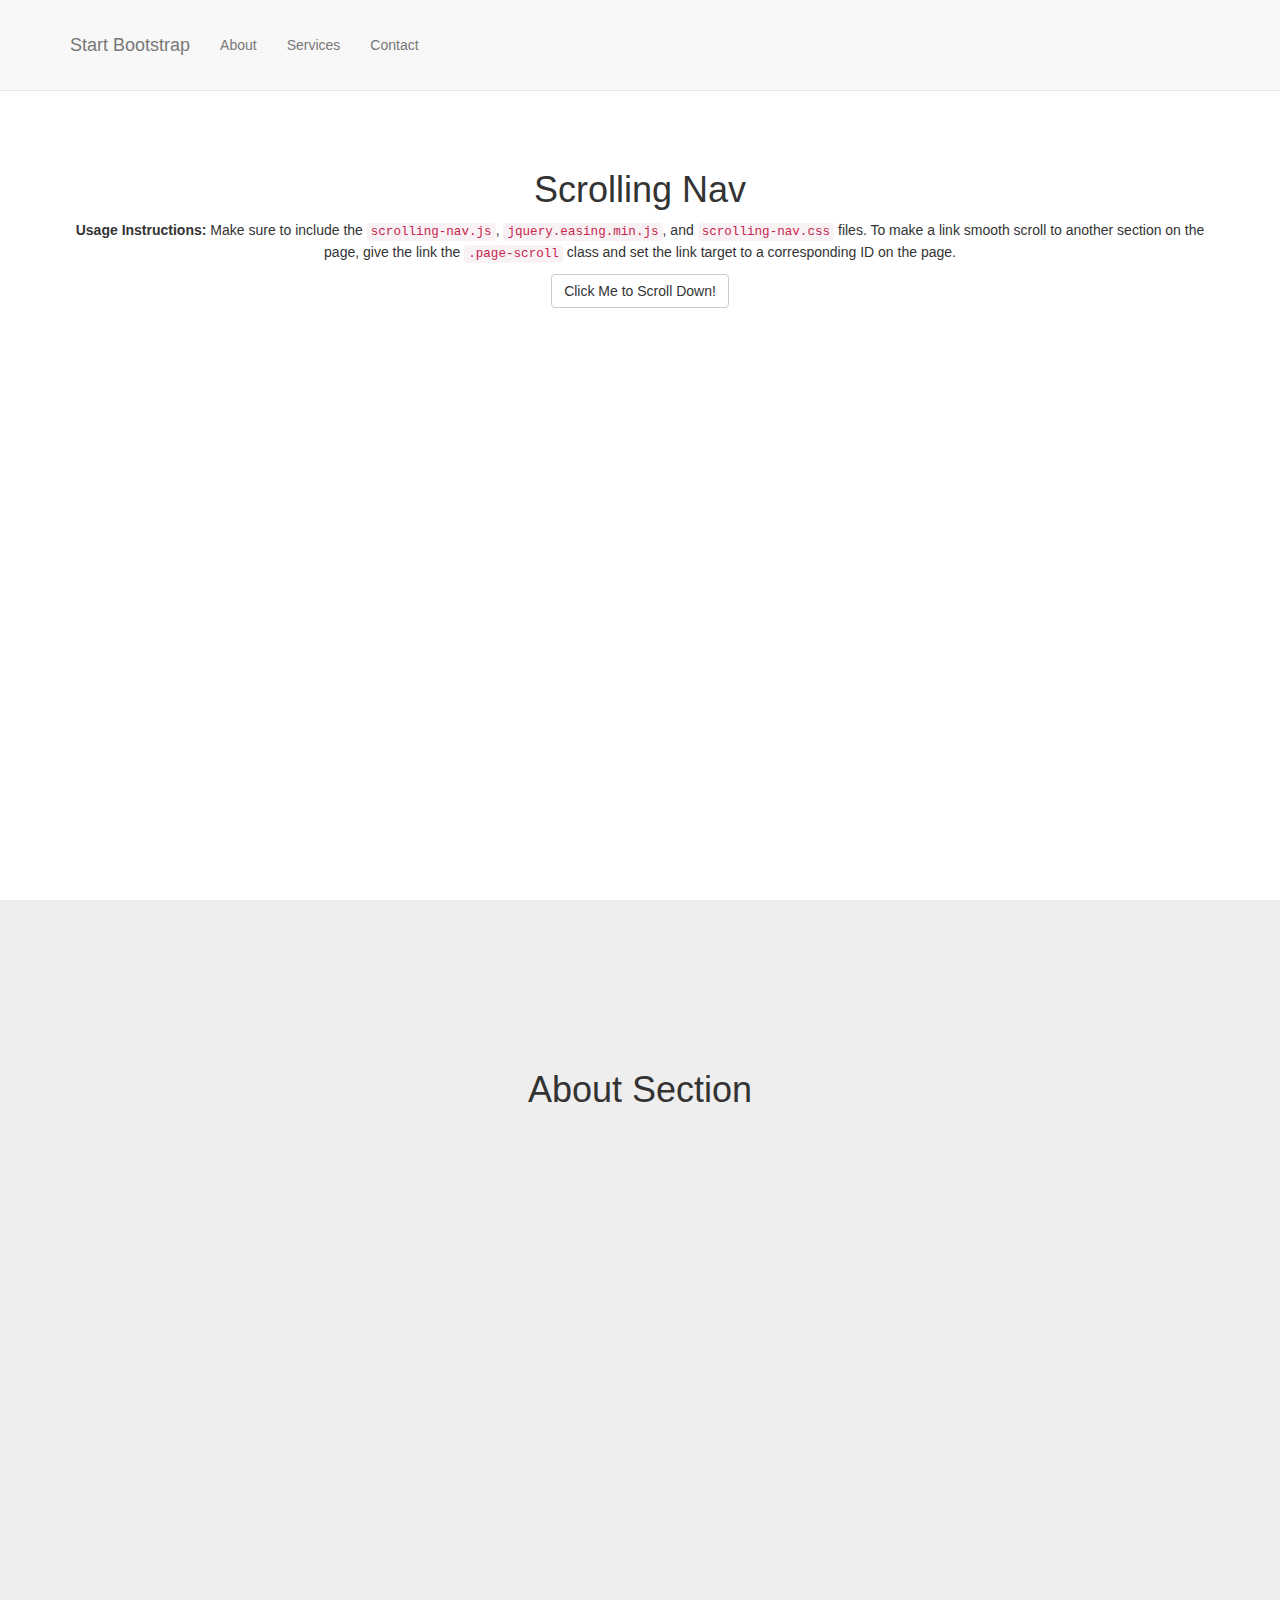
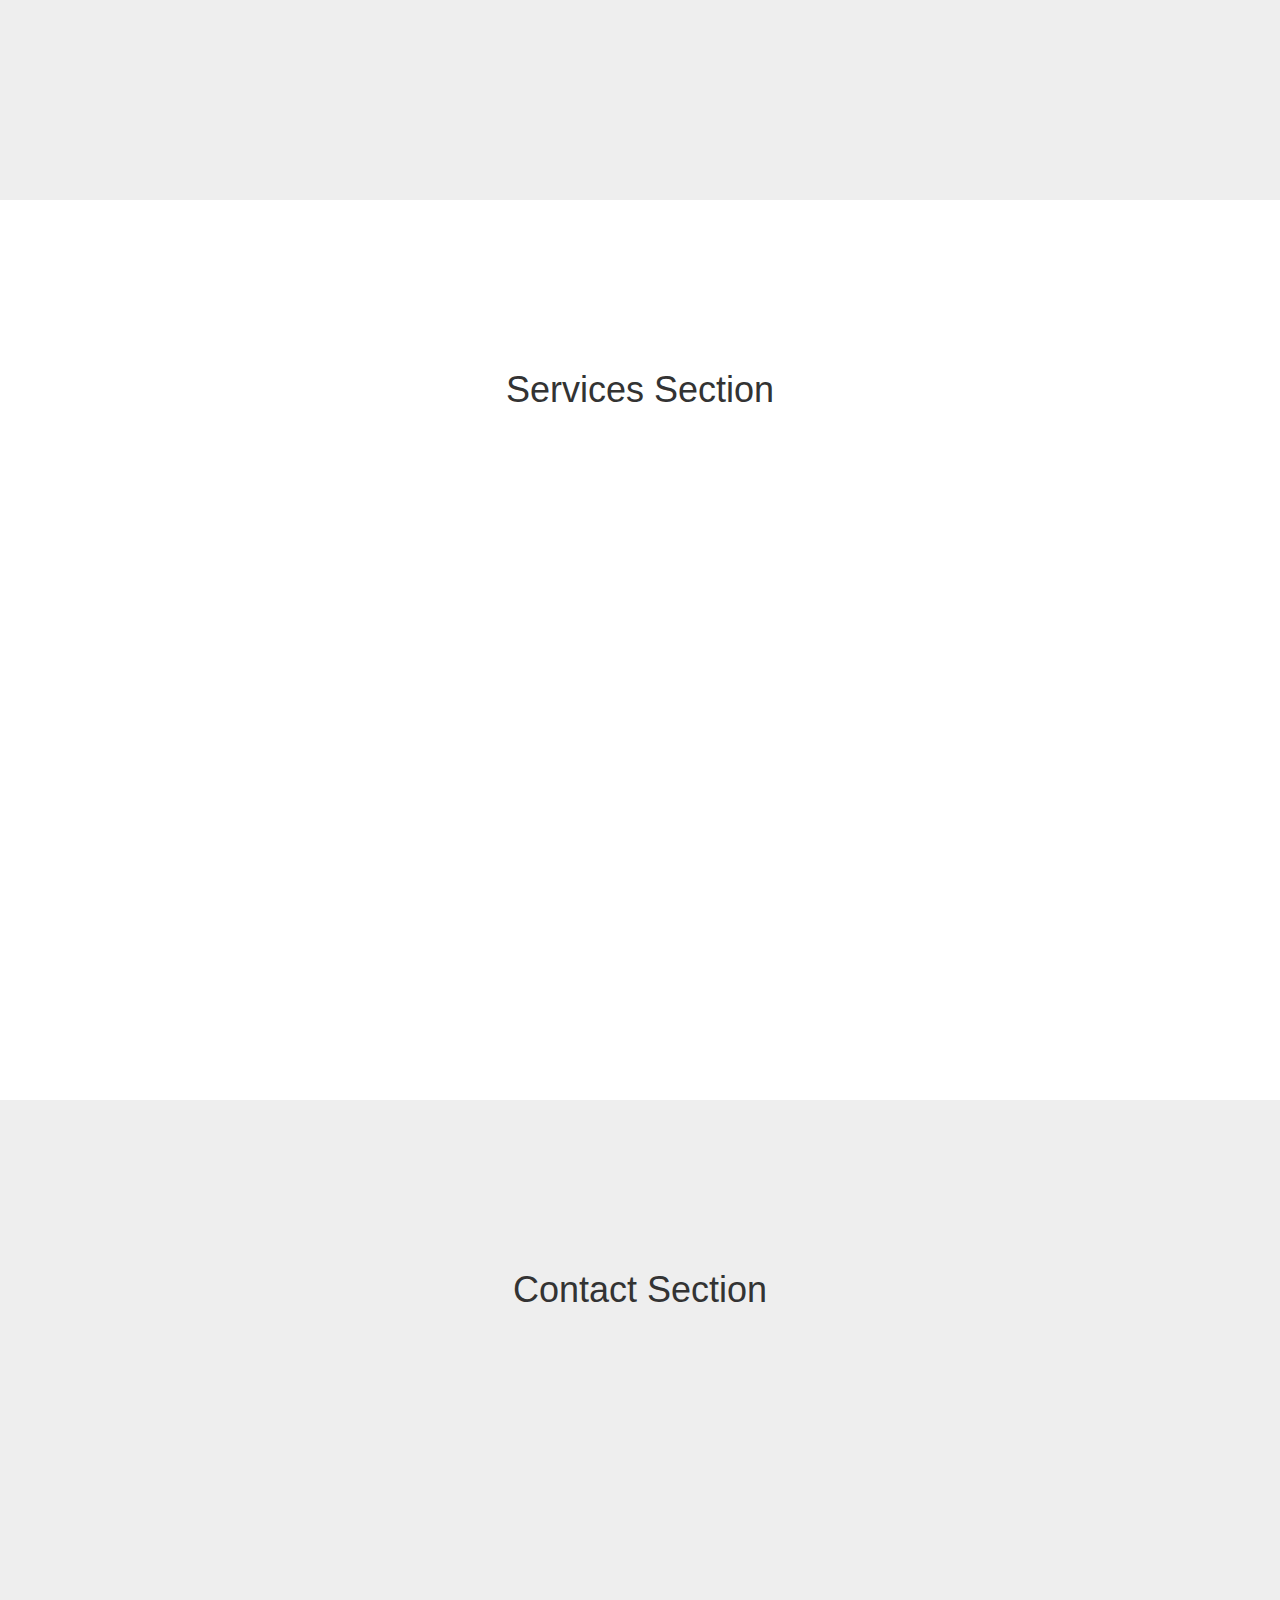
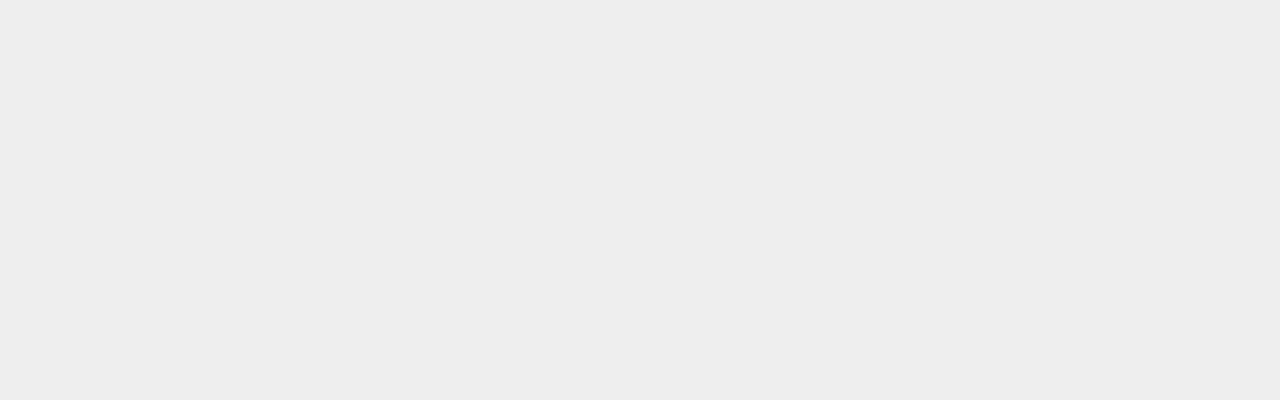
<file: html_template/scrolling-nav/index.html>
<!DOCTYPE html>
<html lang="en">

<head>

    <meta charset="utf-8">
    <meta http-equiv="X-UA-Compatible" content="IE=edge">
    <meta name="viewport" content="width=device-width, initial-scale=1">
    <meta name="description" content="">
    <meta name="author" content="">

    <title>Scrolling Nav - Start Bootstrap Template</title>

    <!-- Bootstrap Core CSS -->
    <link href="css/bootstrap.min.css" rel="stylesheet">

    <!-- Custom CSS -->
    <link href="css/scrolling-nav.css" rel="stylesheet">

    <!-- HTML5 Shim and Respond.js IE8 support of HTML5 elements and media queries -->
    <!-- WARNING: Respond.js doesn't work if you view the page via file:// -->
    <!--[if lt IE 9]>
        <script src="https://oss.maxcdn.com/libs/html5shiv/3.7.0/html5shiv.js"></script>
        <script src="https://oss.maxcdn.com/libs/respond.js/1.4.2/respond.min.js"></script>
    <![endif]-->

</head>

<!-- The #page-top ID is part of the scrolling feature - the data-spy and data-target are part of the built-in Bootstrap scrollspy function -->

<body id="page-top" data-spy="scroll" data-target=".navbar-fixed-top">

    <!-- Navigation -->
    <nav class="navbar navbar-default navbar-fixed-top" role="navigation">
        <div class="container">
            <div class="navbar-header page-scroll">
                <button type="button" class="navbar-toggle" data-toggle="collapse" data-target=".navbar-ex1-collapse">
                    <span class="sr-only">Toggle navigation</span>
                    <span class="icon-bar"></span>
                    <span class="icon-bar"></span>
                    <span class="icon-bar"></span>
                </button>
                <a class="navbar-brand page-scroll" href="#page-top">Start Bootstrap</a>
            </div>

            <!-- Collect the nav links, forms, and other content for toggling -->
            <div class="collapse navbar-collapse navbar-ex1-collapse">
                <ul class="nav navbar-nav">
                    <!-- Hidden li included to remove active class from about link when scrolled up past about section -->
                    <li class="hidden">
                        <a class="page-scroll" href="#page-top"></a>
                    </li>
                    <li>
                        <a class="page-scroll" href="#about">About</a>
                    </li>
                    <li>
                        <a class="page-scroll" href="#services">Services</a>
                    </li>
                    <li>
                        <a class="page-scroll" href="#contact">Contact</a>
                    </li>
                </ul>
            </div>
            <!-- /.navbar-collapse -->
        </div>
        <!-- /.container -->
    </nav>

    <!-- Intro Section -->
    <section id="intro" class="intro-section">
        <div class="container">
            <div class="row">
                <div class="col-lg-12">
                    <h1>Scrolling Nav</h1>
                    <p><strong>Usage Instructions:</strong> Make sure to include the <code>scrolling-nav.js</code>, <code>jquery.easing.min.js</code>, and <code>scrolling-nav.css</code> files. To make a link smooth scroll to another section on the page, give the link the <code>.page-scroll</code> class and set the link target to a corresponding ID on the page.</p>
                    <a class="btn btn-default page-scroll" href="#about">Click Me to Scroll Down!</a>
                </div>
            </div>
        </div>
    </section>

    <!-- About Section -->
    <section id="about" class="about-section">
        <div class="container">
            <div class="row">
                <div class="col-lg-12">
                    <h1>About Section</h1>
                </div>
            </div>
        </div>
    </section>

    <!-- Services Section -->
    <section id="services" class="services-section">
        <div class="container">
            <div class="row">
                <div class="col-lg-12">
                    <h1>Services Section</h1>
                </div>
            </div>
        </div>
    </section>

    <!-- Contact Section -->
    <section id="contact" class="contact-section">
        <div class="container">
            <div class="row">
                <div class="col-lg-12">
                    <h1>Contact Section</h1>
                </div>
            </div>
        </div>
    </section>

    <!-- jQuery -->
    <script src="js/jquery.js"></script>

    <!-- Bootstrap Core JavaScript -->
    <script src="js/bootstrap.min.js"></script>

    <!-- Scrolling Nav JavaScript -->
    <script src="js/jquery.easing.min.js"></script>
    <script src="js/scrolling-nav.js"></script>

</body>

</html>
</file>
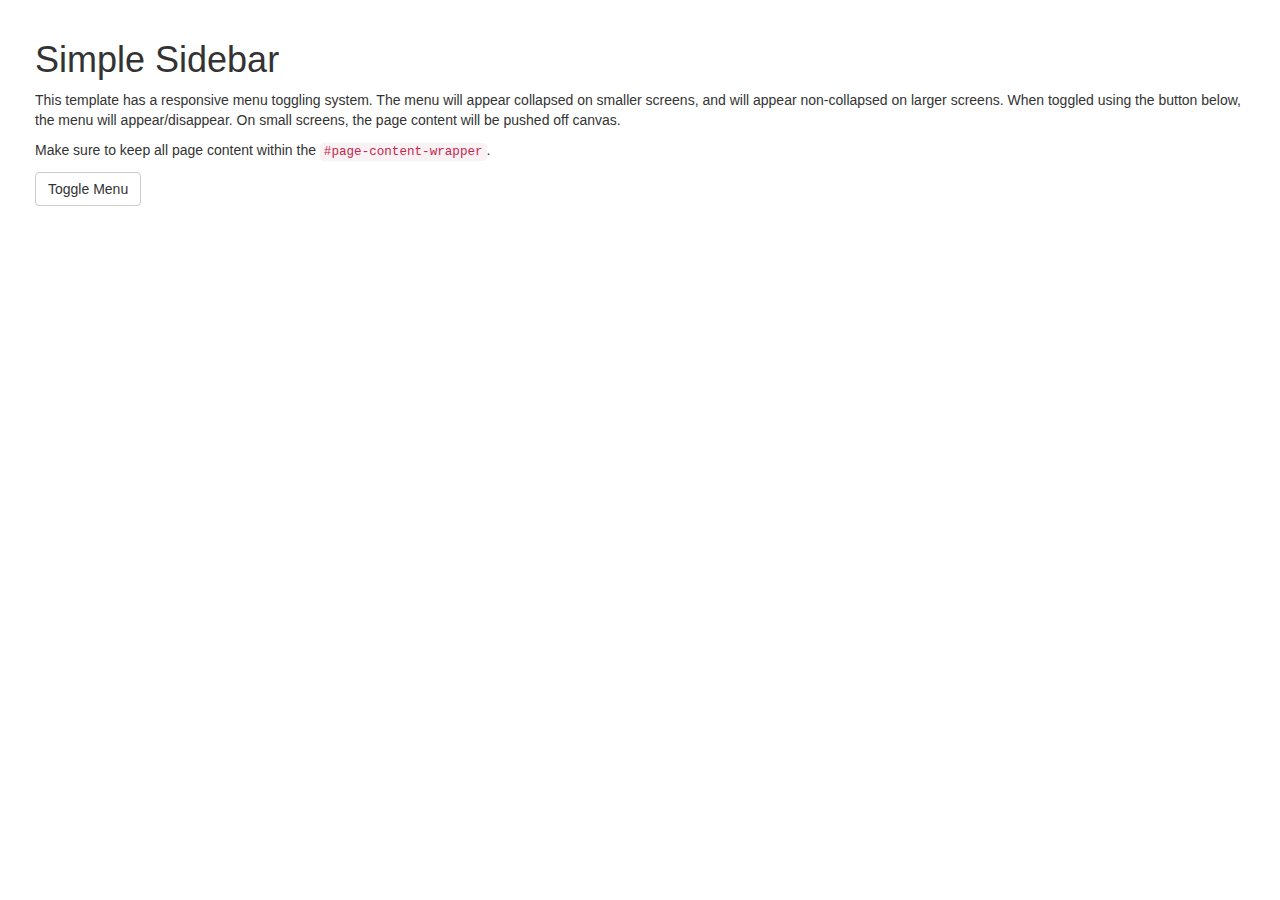
<file: html_template/simple-sidebar/index.html>
<!DOCTYPE html>
<html lang="en">

<head>

    <meta charset="utf-8">
    <meta http-equiv="X-UA-Compatible" content="IE=edge">
    <meta name="viewport" content="width=device-width, shrink-to-fit=no, initial-scale=1">
    <meta name="description" content="">
    <meta name="author" content="">

    <title>Simple Sidebar - Start Bootstrap Template</title>

    <!-- Bootstrap Core CSS -->
    <link href="css/bootstrap.min.css" rel="stylesheet">

    <!-- Custom CSS -->
    <link href="css/simple-sidebar.css" rel="stylesheet">

    <!-- HTML5 Shim and Respond.js IE8 support of HTML5 elements and media queries -->
    <!-- WARNING: Respond.js doesn't work if you view the page via file:// -->
    <!--[if lt IE 9]>
        <script src="https://oss.maxcdn.com/libs/html5shiv/3.7.0/html5shiv.js"></script>
        <script src="https://oss.maxcdn.com/libs/respond.js/1.4.2/respond.min.js"></script>
    <![endif]-->

</head>

<body>

    <div id="wrapper">

        <!-- Sidebar -->
        <div id="sidebar-wrapper">
            <ul class="sidebar-nav">
                <li class="sidebar-brand">
                    <a href="#">
                        Start Bootstrap
                    </a>
                </li>
                <li>
                    <a href="#">Dashboard</a>
                </li>
                <li>
                    <a href="#">Shortcuts</a>
                </li>
                <li>
                    <a href="#">Overview</a>
                </li>
                <li>
                    <a href="#">Events</a>
                </li>
                <li>
                    <a href="#">About</a>
                </li>
                <li>
                    <a href="#">Services</a>
                </li>
                <li>
                    <a href="#">Contact</a>
                </li>
            </ul>
        </div>
        <!-- /#sidebar-wrapper -->

        <!-- Page Content -->
        <div id="page-content-wrapper">
            <div class="container-fluid">
                <div class="row">
                    <div class="col-lg-12">
                        <h1>Simple Sidebar</h1>
                        <p>This template has a responsive menu toggling system. The menu will appear collapsed on smaller screens, and will appear non-collapsed on larger screens. When toggled using the button below, the menu will appear/disappear. On small screens, the page content will be pushed off canvas.</p>
                        <p>Make sure to keep all page content within the <code>#page-content-wrapper</code>.</p>
                        <a href="#menu-toggle" class="btn btn-default" id="menu-toggle">Toggle Menu</a>
                    </div>
                </div>
            </div>
        </div>
        <!-- /#page-content-wrapper -->

    </div>
    <!-- /#wrapper -->

    <!-- jQuery -->
    <script src="js/jquery.js"></script>

    <!-- Bootstrap Core JavaScript -->
    <script src="js/bootstrap.min.js"></script>

    <!-- Menu Toggle Script -->
    <script>
    $("#menu-toggle").click(function(e) {
        e.preventDefault();
        $("#wrapper").toggleClass("toggled");
    });
    </script>

</body>

</html>
</file>
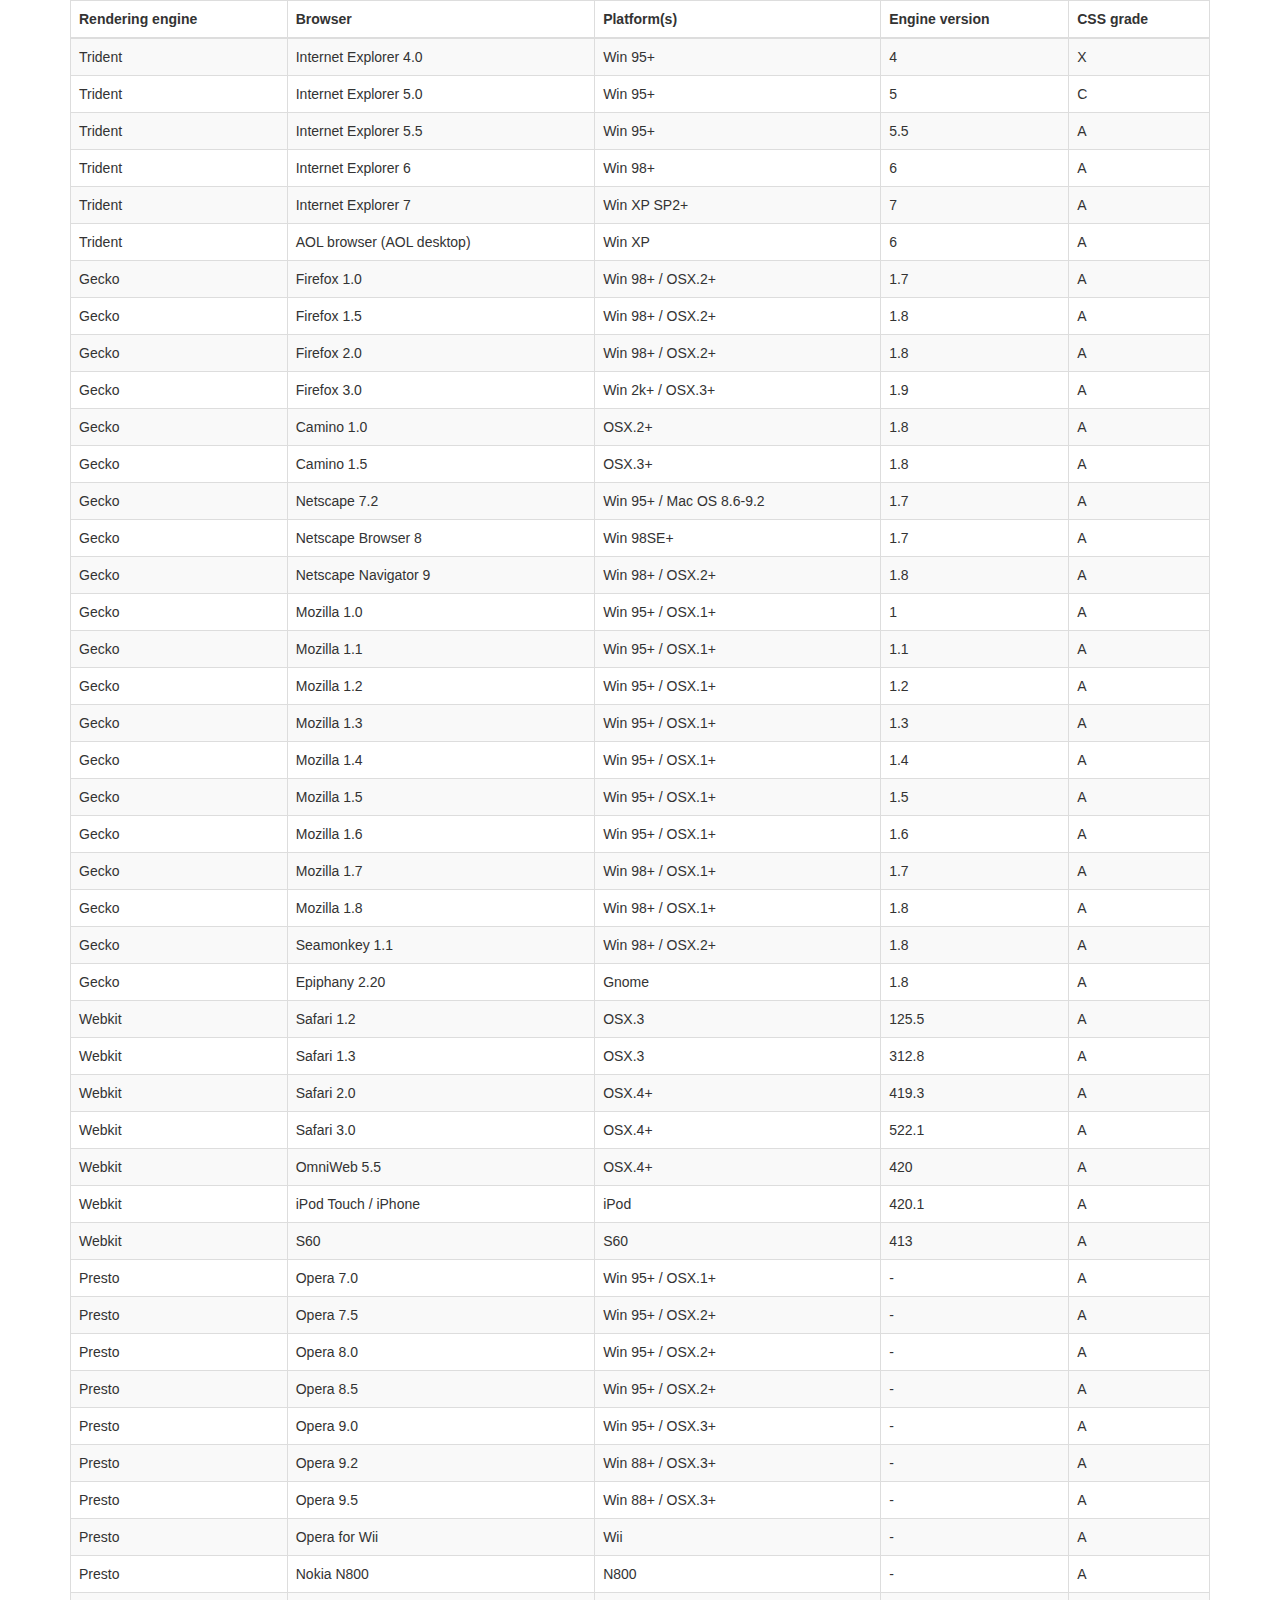
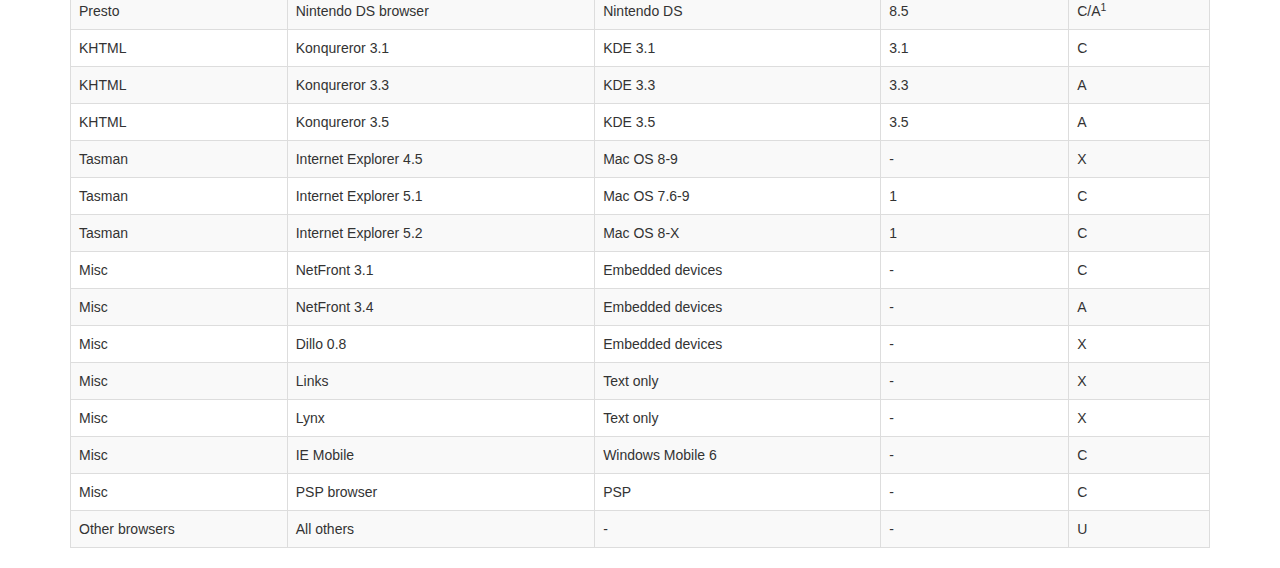
<file: result_analyzer/tpc_analyzer/main/static/main/vendor/datatables-plugins/index.html>
<!DOCTYPE HTML PUBLIC "-//W3C//DTD HTML 4.01//EN" "http://www.w3.org/TR/html4/strict.dtd">
<html>
	<head>
		<meta http-equiv="content-type" content="text/html; charset=utf-8" />
		
		<title>DataTables Bootstrap 3 example</title>

		<link rel="stylesheet" type="text/css" href="//maxcdn.bootstrapcdn.com/bootstrap/3.3.0/css/bootstrap.min.css">
		<link rel="stylesheet" type="text/css" href="dataTables.bootstrap.css">

		<script type="text/javascript" language="javascript" src="//code.jquery.com/jquery-1.11.1.min.js"></script>
		<script type="text/javascript" language="javascript" src="//cdn.datatables.net/1.10.3/js/jquery.dataTables.min.js"></script>
		<script type="text/javascript" language="javascript" src="dataTables.bootstrap.js"></script>
		<script type="text/javascript" charset="utf-8">
			$(document).ready(function() {
				$('#example').dataTable();
			} );
		</script>
	</head>
	<body>
		<div class="container">
			
<table cellpadding="0" cellspacing="0" border="0" class="table table-striped table-bordered" id="example">
	<thead>
		<tr>
			<th>Rendering engine</th>
			<th>Browser</th>
			<th>Platform(s)</th>
			<th>Engine version</th>
			<th>CSS grade</th>
		</tr>
	</thead>
	<tbody>
		<tr class="odd gradeX">
			<td>Trident</td>
			<td>Internet
				 Explorer 4.0</td>
			<td>Win 95+</td>
			<td class="center"> 4</td>
			<td class="center">X</td>
		</tr>
		<tr class="even gradeC">
			<td>Trident</td>
			<td>Internet
				 Explorer 5.0</td>
			<td>Win 95+</td>
			<td class="center">5</td>
			<td class="center">C</td>
		</tr>
		<tr class="odd gradeA">
			<td>Trident</td>
			<td>Internet
				 Explorer 5.5</td>
			<td>Win 95+</td>
			<td class="center">5.5</td>
			<td class="center">A</td>
		</tr>
		<tr class="even gradeA">
			<td>Trident</td>
			<td>Internet
				 Explorer 6</td>
			<td>Win 98+</td>
			<td class="center">6</td>
			<td class="center">A</td>
		</tr>
		<tr class="odd gradeA">
			<td>Trident</td>
			<td>Internet Explorer 7</td>
			<td>Win XP SP2+</td>
			<td class="center">7</td>
			<td class="center">A</td>
		</tr>
		<tr class="even gradeA">
			<td>Trident</td>
			<td>AOL browser (AOL desktop)</td>
			<td>Win XP</td>
			<td class="center">6</td>
			<td class="center">A</td>
		</tr>
		<tr class="gradeA">
			<td>Gecko</td>
			<td>Firefox 1.0</td>
			<td>Win 98+ / OSX.2+</td>
			<td class="center">1.7</td>
			<td class="center">A</td>
		</tr>
		<tr class="gradeA">
			<td>Gecko</td>
			<td>Firefox 1.5</td>
			<td>Win 98+ / OSX.2+</td>
			<td class="center">1.8</td>
			<td class="center">A</td>
		</tr>
		<tr class="gradeA">
			<td>Gecko</td>
			<td>Firefox 2.0</td>
			<td>Win 98+ / OSX.2+</td>
			<td class="center">1.8</td>
			<td class="center">A</td>
		</tr>
		<tr class="gradeA">
			<td>Gecko</td>
			<td>Firefox 3.0</td>
			<td>Win 2k+ / OSX.3+</td>
			<td class="center">1.9</td>
			<td class="center">A</td>
		</tr>
		<tr class="gradeA">
			<td>Gecko</td>
			<td>Camino 1.0</td>
			<td>OSX.2+</td>
			<td class="center">1.8</td>
			<td class="center">A</td>
		</tr>
		<tr class="gradeA">
			<td>Gecko</td>
			<td>Camino 1.5</td>
			<td>OSX.3+</td>
			<td class="center">1.8</td>
			<td class="center">A</td>
		</tr>
		<tr class="gradeA">
			<td>Gecko</td>
			<td>Netscape 7.2</td>
			<td>Win 95+ / Mac OS 8.6-9.2</td>
			<td class="center">1.7</td>
			<td class="center">A</td>
		</tr>
		<tr class="gradeA">
			<td>Gecko</td>
			<td>Netscape Browser 8</td>
			<td>Win 98SE+</td>
			<td class="center">1.7</td>
			<td class="center">A</td>
		</tr>
		<tr class="gradeA">
			<td>Gecko</td>
			<td>Netscape Navigator 9</td>
			<td>Win 98+ / OSX.2+</td>
			<td class="center">1.8</td>
			<td class="center">A</td>
		</tr>
		<tr class="gradeA">
			<td>Gecko</td>
			<td>Mozilla 1.0</td>
			<td>Win 95+ / OSX.1+</td>
			<td class="center">1</td>
			<td class="center">A</td>
		</tr>
		<tr class="gradeA">
			<td>Gecko</td>
			<td>Mozilla 1.1</td>
			<td>Win 95+ / OSX.1+</td>
			<td class="center">1.1</td>
			<td class="center">A</td>
		</tr>
		<tr class="gradeA">
			<td>Gecko</td>
			<td>Mozilla 1.2</td>
			<td>Win 95+ / OSX.1+</td>
			<td class="center">1.2</td>
			<td class="center">A</td>
		</tr>
		<tr class="gradeA">
			<td>Gecko</td>
			<td>Mozilla 1.3</td>
			<td>Win 95+ / OSX.1+</td>
			<td class="center">1.3</td>
			<td class="center">A</td>
		</tr>
		<tr class="gradeA">
			<td>Gecko</td>
			<td>Mozilla 1.4</td>
			<td>Win 95+ / OSX.1+</td>
			<td class="center">1.4</td>
			<td class="center">A</td>
		</tr>
		<tr class="gradeA">
			<td>Gecko</td>
			<td>Mozilla 1.5</td>
			<td>Win 95+ / OSX.1+</td>
			<td class="center">1.5</td>
			<td class="center">A</td>
		</tr>
		<tr class="gradeA">
			<td>Gecko</td>
			<td>Mozilla 1.6</td>
			<td>Win 95+ / OSX.1+</td>
			<td class="center">1.6</td>
			<td class="center">A</td>
		</tr>
		<tr class="gradeA">
			<td>Gecko</td>
			<td>Mozilla 1.7</td>
			<td>Win 98+ / OSX.1+</td>
			<td class="center">1.7</td>
			<td class="center">A</td>
		</tr>
		<tr class="gradeA">
			<td>Gecko</td>
			<td>Mozilla 1.8</td>
			<td>Win 98+ / OSX.1+</td>
			<td class="center">1.8</td>
			<td class="center">A</td>
		</tr>
		<tr class="gradeA">
			<td>Gecko</td>
			<td>Seamonkey 1.1</td>
			<td>Win 98+ / OSX.2+</td>
			<td class="center">1.8</td>
			<td class="center">A</td>
		</tr>
		<tr class="gradeA">
			<td>Gecko</td>
			<td>Epiphany 2.20</td>
			<td>Gnome</td>
			<td class="center">1.8</td>
			<td class="center">A</td>
		</tr>
		<tr class="gradeA">
			<td>Webkit</td>
			<td>Safari 1.2</td>
			<td>OSX.3</td>
			<td class="center">125.5</td>
			<td class="center">A</td>
		</tr>
		<tr class="gradeA">
			<td>Webkit</td>
			<td>Safari 1.3</td>
			<td>OSX.3</td>
			<td class="center">312.8</td>
			<td class="center">A</td>
		</tr>
		<tr class="gradeA">
			<td>Webkit</td>
			<td>Safari 2.0</td>
			<td>OSX.4+</td>
			<td class="center">419.3</td>
			<td class="center">A</td>
		</tr>
		<tr class="gradeA">
			<td>Webkit</td>
			<td>Safari 3.0</td>
			<td>OSX.4+</td>
			<td class="center">522.1</td>
			<td class="center">A</td>
		</tr>
		<tr class="gradeA">
			<td>Webkit</td>
			<td>OmniWeb 5.5</td>
			<td>OSX.4+</td>
			<td class="center">420</td>
			<td class="center">A</td>
		</tr>
		<tr class="gradeA">
			<td>Webkit</td>
			<td>iPod Touch / iPhone</td>
			<td>iPod</td>
			<td class="center">420.1</td>
			<td class="center">A</td>
		</tr>
		<tr class="gradeA">
			<td>Webkit</td>
			<td>S60</td>
			<td>S60</td>
			<td class="center">413</td>
			<td class="center">A</td>
		</tr>
		<tr class="gradeA">
			<td>Presto</td>
			<td>Opera 7.0</td>
			<td>Win 95+ / OSX.1+</td>
			<td class="center">-</td>
			<td class="center">A</td>
		</tr>
		<tr class="gradeA">
			<td>Presto</td>
			<td>Opera 7.5</td>
			<td>Win 95+ / OSX.2+</td>
			<td class="center">-</td>
			<td class="center">A</td>
		</tr>
		<tr class="gradeA">
			<td>Presto</td>
			<td>Opera 8.0</td>
			<td>Win 95+ / OSX.2+</td>
			<td class="center">-</td>
			<td class="center">A</td>
		</tr>
		<tr class="gradeA">
			<td>Presto</td>
			<td>Opera 8.5</td>
			<td>Win 95+ / OSX.2+</td>
			<td class="center">-</td>
			<td class="center">A</td>
		</tr>
		<tr class="gradeA">
			<td>Presto</td>
			<td>Opera 9.0</td>
			<td>Win 95+ / OSX.3+</td>
			<td class="center">-</td>
			<td class="center">A</td>
		</tr>
		<tr class="gradeA">
			<td>Presto</td>
			<td>Opera 9.2</td>
			<td>Win 88+ / OSX.3+</td>
			<td class="center">-</td>
			<td class="center">A</td>
		</tr>
		<tr class="gradeA">
			<td>Presto</td>
			<td>Opera 9.5</td>
			<td>Win 88+ / OSX.3+</td>
			<td class="center">-</td>
			<td class="center">A</td>
		</tr>
		<tr class="gradeA">
			<td>Presto</td>
			<td>Opera for Wii</td>
			<td>Wii</td>
			<td class="center">-</td>
			<td class="center">A</td>
		</tr>
		<tr class="gradeA">
			<td>Presto</td>
			<td>Nokia N800</td>
			<td>N800</td>
			<td class="center">-</td>
			<td class="center">A</td>
		</tr>
		<tr class="gradeA">
			<td>Presto</td>
			<td>Nintendo DS browser</td>
			<td>Nintendo DS</td>
			<td class="center">8.5</td>
			<td class="center">C/A<sup>1</sup></td>
		</tr>
		<tr class="gradeC">
			<td>KHTML</td>
			<td>Konqureror 3.1</td>
			<td>KDE 3.1</td>
			<td class="center">3.1</td>
			<td class="center">C</td>
		</tr>
		<tr class="gradeA">
			<td>KHTML</td>
			<td>Konqureror 3.3</td>
			<td>KDE 3.3</td>
			<td class="center">3.3</td>
			<td class="center">A</td>
		</tr>
		<tr class="gradeA">
			<td>KHTML</td>
			<td>Konqureror 3.5</td>
			<td>KDE 3.5</td>
			<td class="center">3.5</td>
			<td class="center">A</td>
		</tr>
		<tr class="gradeX">
			<td>Tasman</td>
			<td>Internet Explorer 4.5</td>
			<td>Mac OS 8-9</td>
			<td class="center">-</td>
			<td class="center">X</td>
		</tr>
		<tr class="gradeC">
			<td>Tasman</td>
			<td>Internet Explorer 5.1</td>
			<td>Mac OS 7.6-9</td>
			<td class="center">1</td>
			<td class="center">C</td>
		</tr>
		<tr class="gradeC">
			<td>Tasman</td>
			<td>Internet Explorer 5.2</td>
			<td>Mac OS 8-X</td>
			<td class="center">1</td>
			<td class="center">C</td>
		</tr>
		<tr class="gradeA">
			<td>Misc</td>
			<td>NetFront 3.1</td>
			<td>Embedded devices</td>
			<td class="center">-</td>
			<td class="center">C</td>
		</tr>
		<tr class="gradeA">
			<td>Misc</td>
			<td>NetFront 3.4</td>
			<td>Embedded devices</td>
			<td class="center">-</td>
			<td class="center">A</td>
		</tr>
		<tr class="gradeX">
			<td>Misc</td>
			<td>Dillo 0.8</td>
			<td>Embedded devices</td>
			<td class="center">-</td>
			<td class="center">X</td>
		</tr>
		<tr class="gradeX">
			<td>Misc</td>
			<td>Links</td>
			<td>Text only</td>
			<td class="center">-</td>
			<td class="center">X</td>
		</tr>
		<tr class="gradeX">
			<td>Misc</td>
			<td>Lynx</td>
			<td>Text only</td>
			<td class="center">-</td>
			<td class="center">X</td>
		</tr>
		<tr class="gradeC">
			<td>Misc</td>
			<td>IE Mobile</td>
			<td>Windows Mobile 6</td>
			<td class="center">-</td>
			<td class="center">C</td>
		</tr>
		<tr class="gradeC">
			<td>Misc</td>
			<td>PSP browser</td>
			<td>PSP</td>
			<td class="center">-</td>
			<td class="center">C</td>
		</tr>
		<tr class="gradeU">
			<td>Other browsers</td>
			<td>All others</td>
			<td>-</td>
			<td class="center">-</td>
			<td class="center">U</td>
		</tr>
	</tbody>
</table>
			
		</div>
	</body>
</html>
</file>
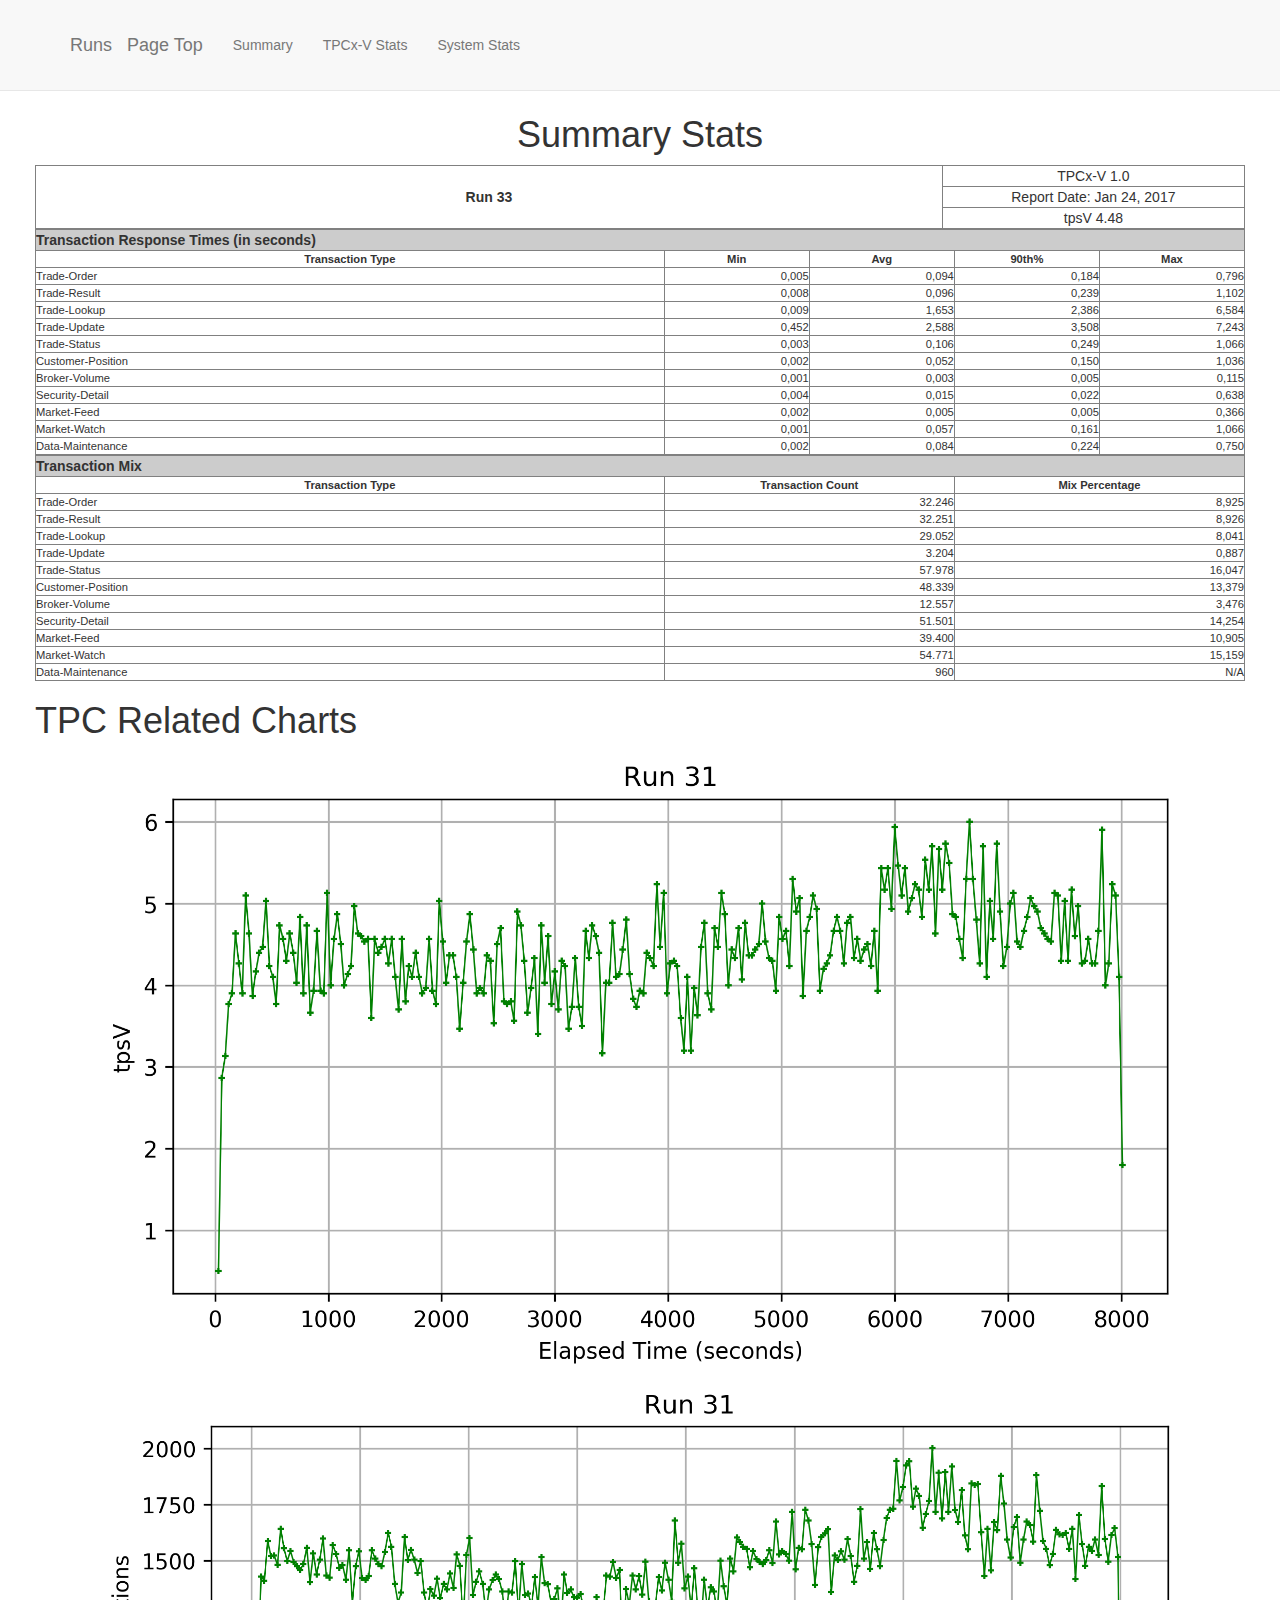
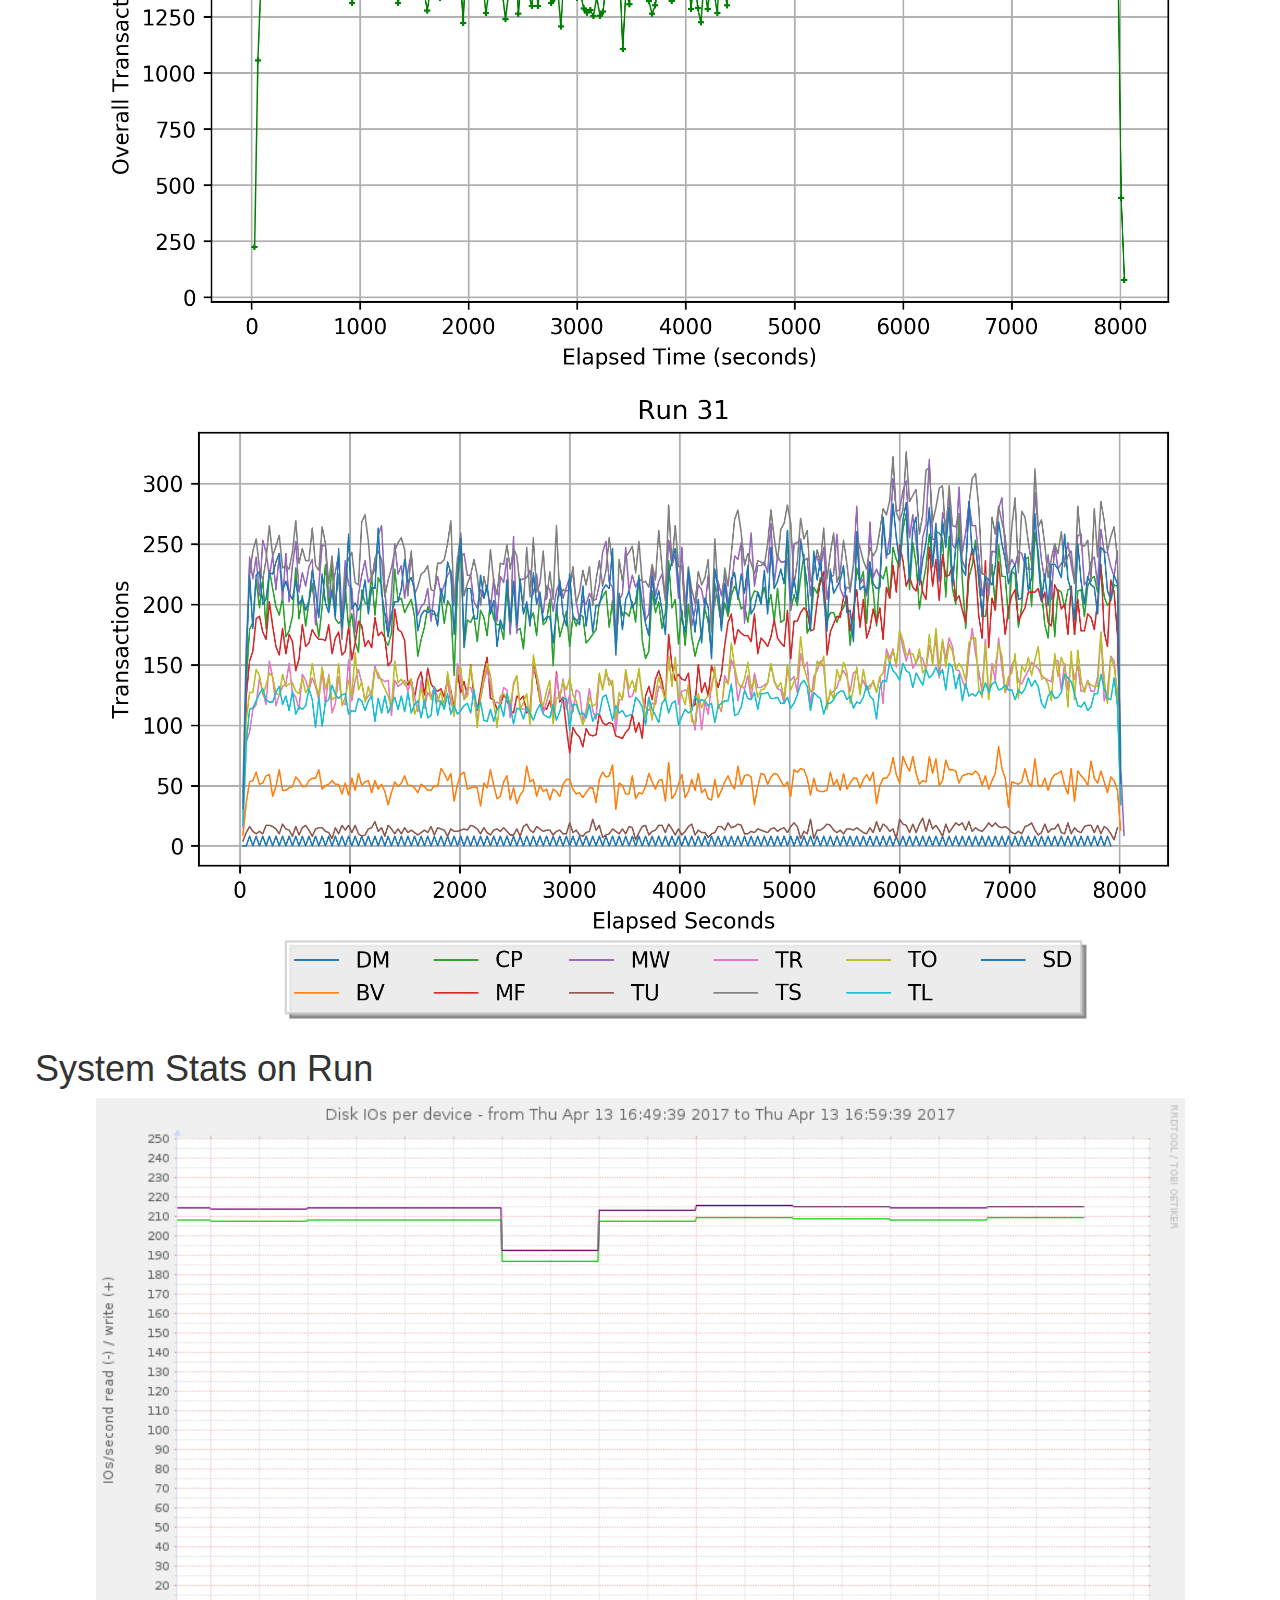
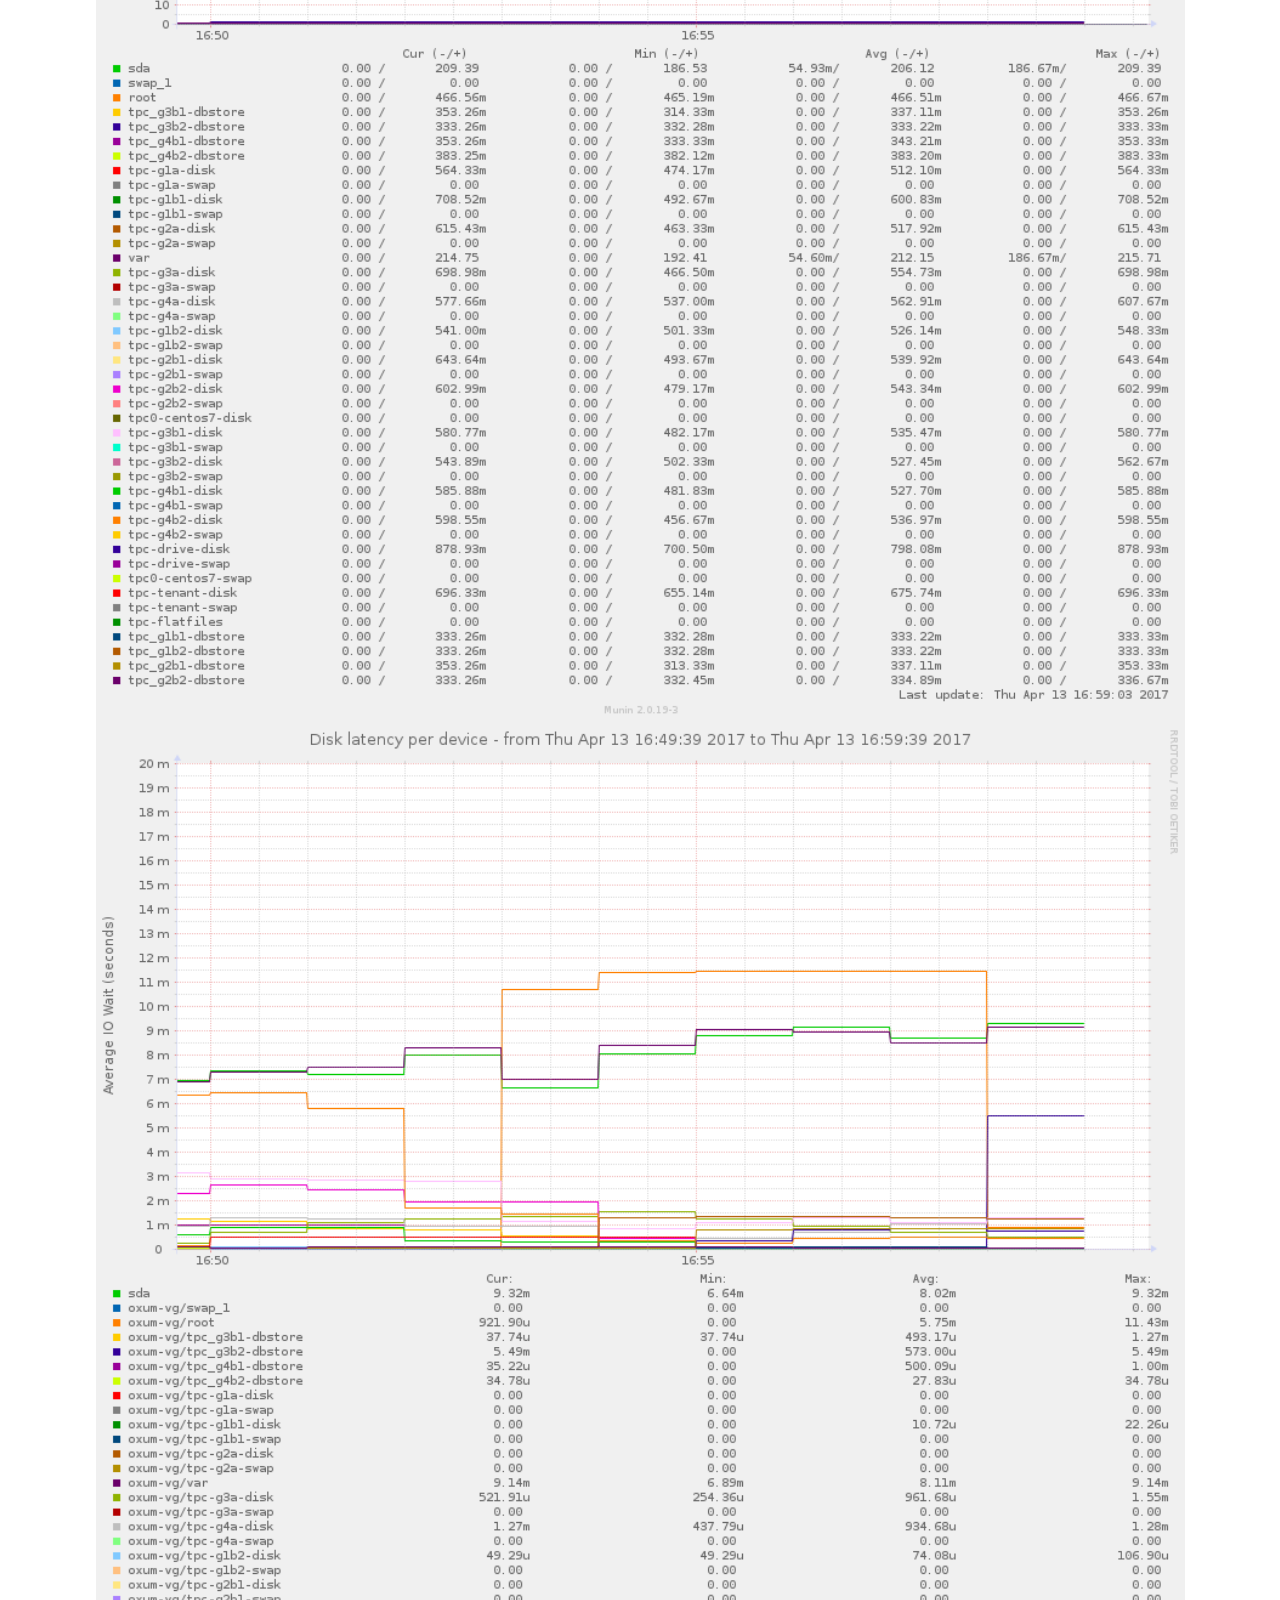
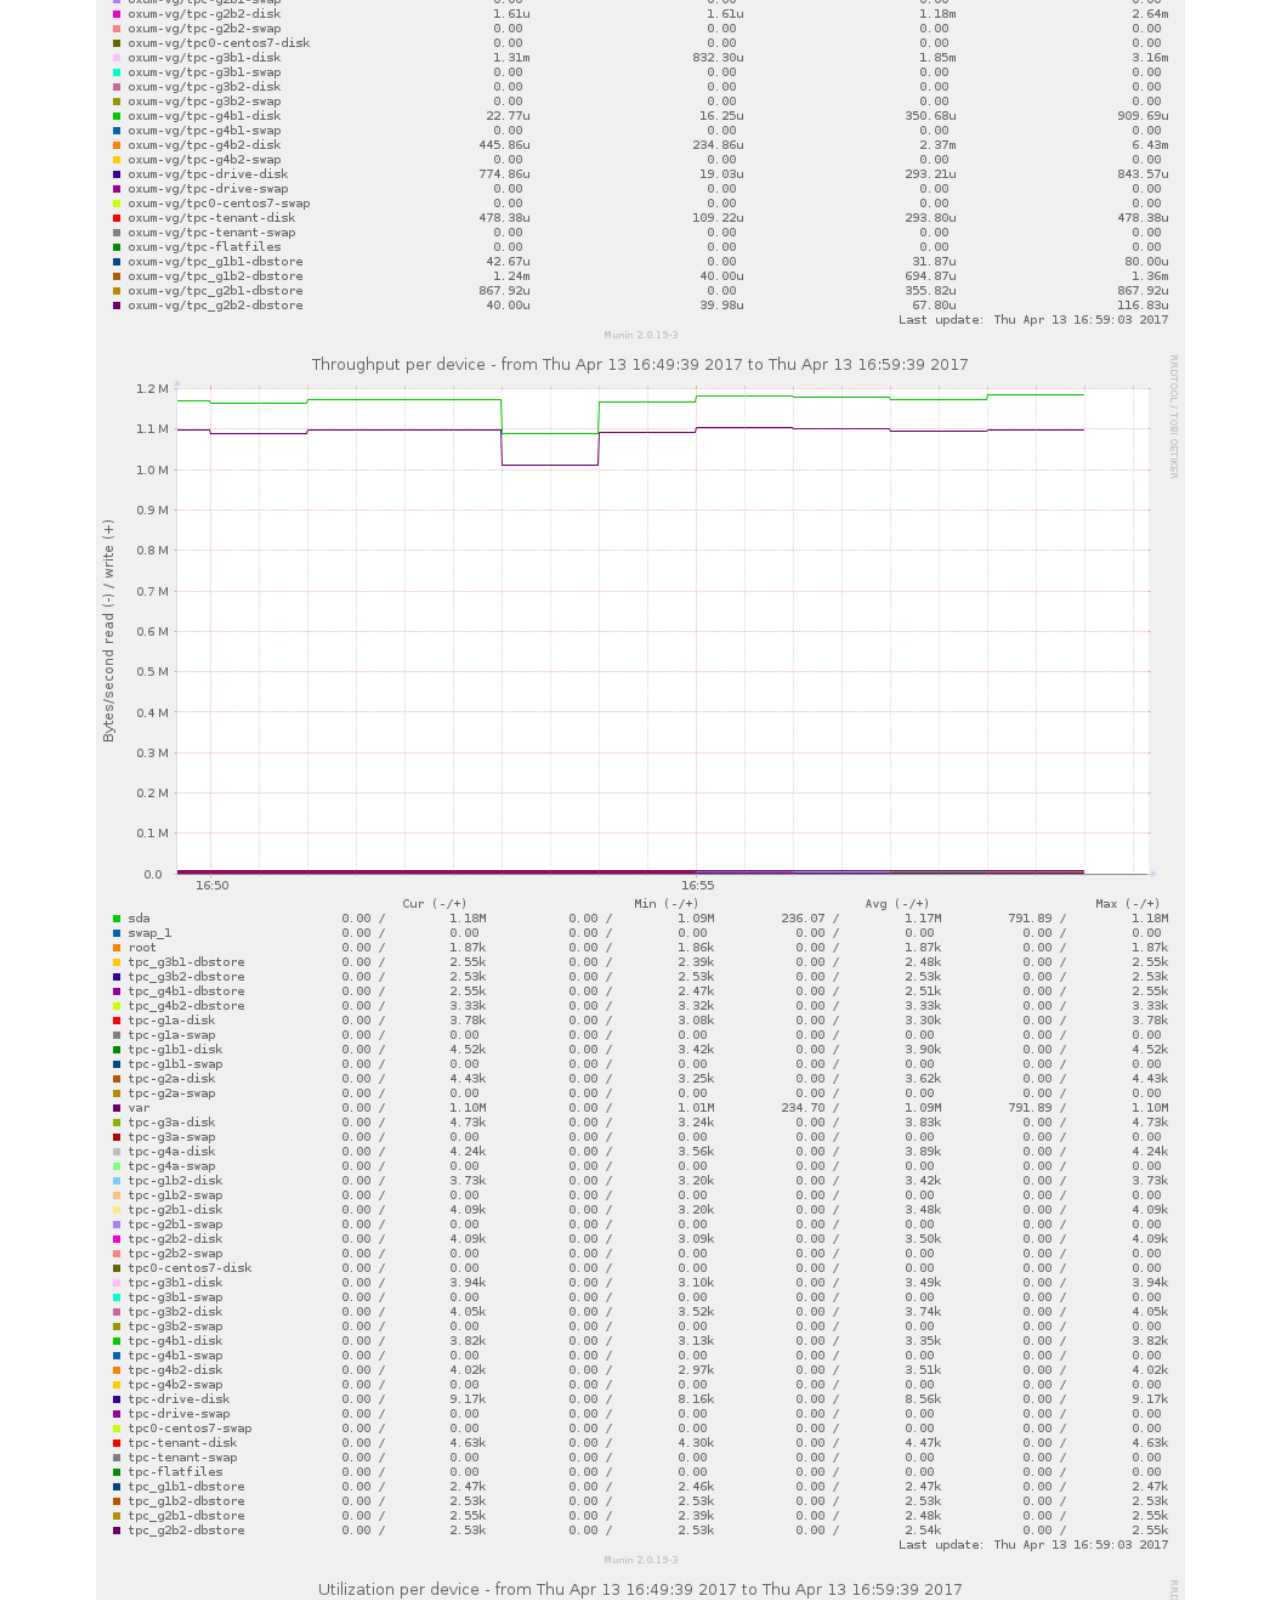
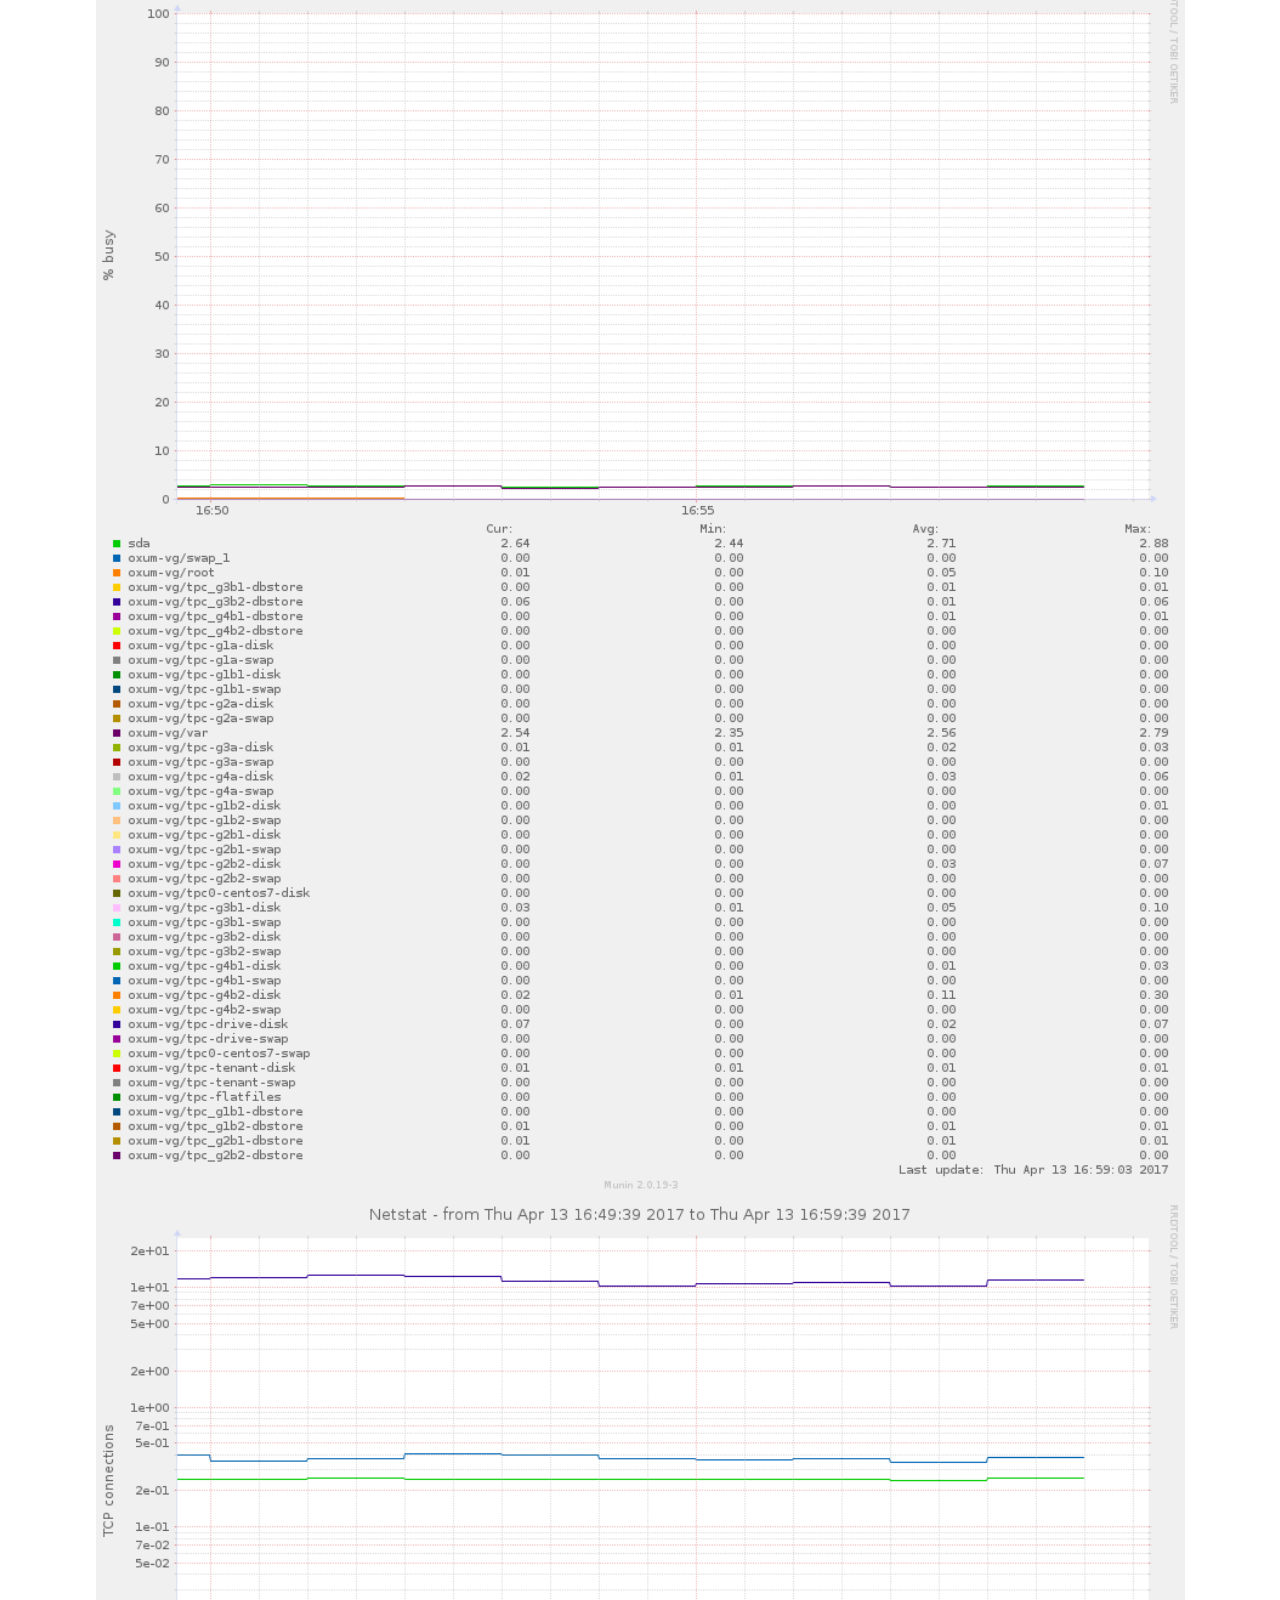
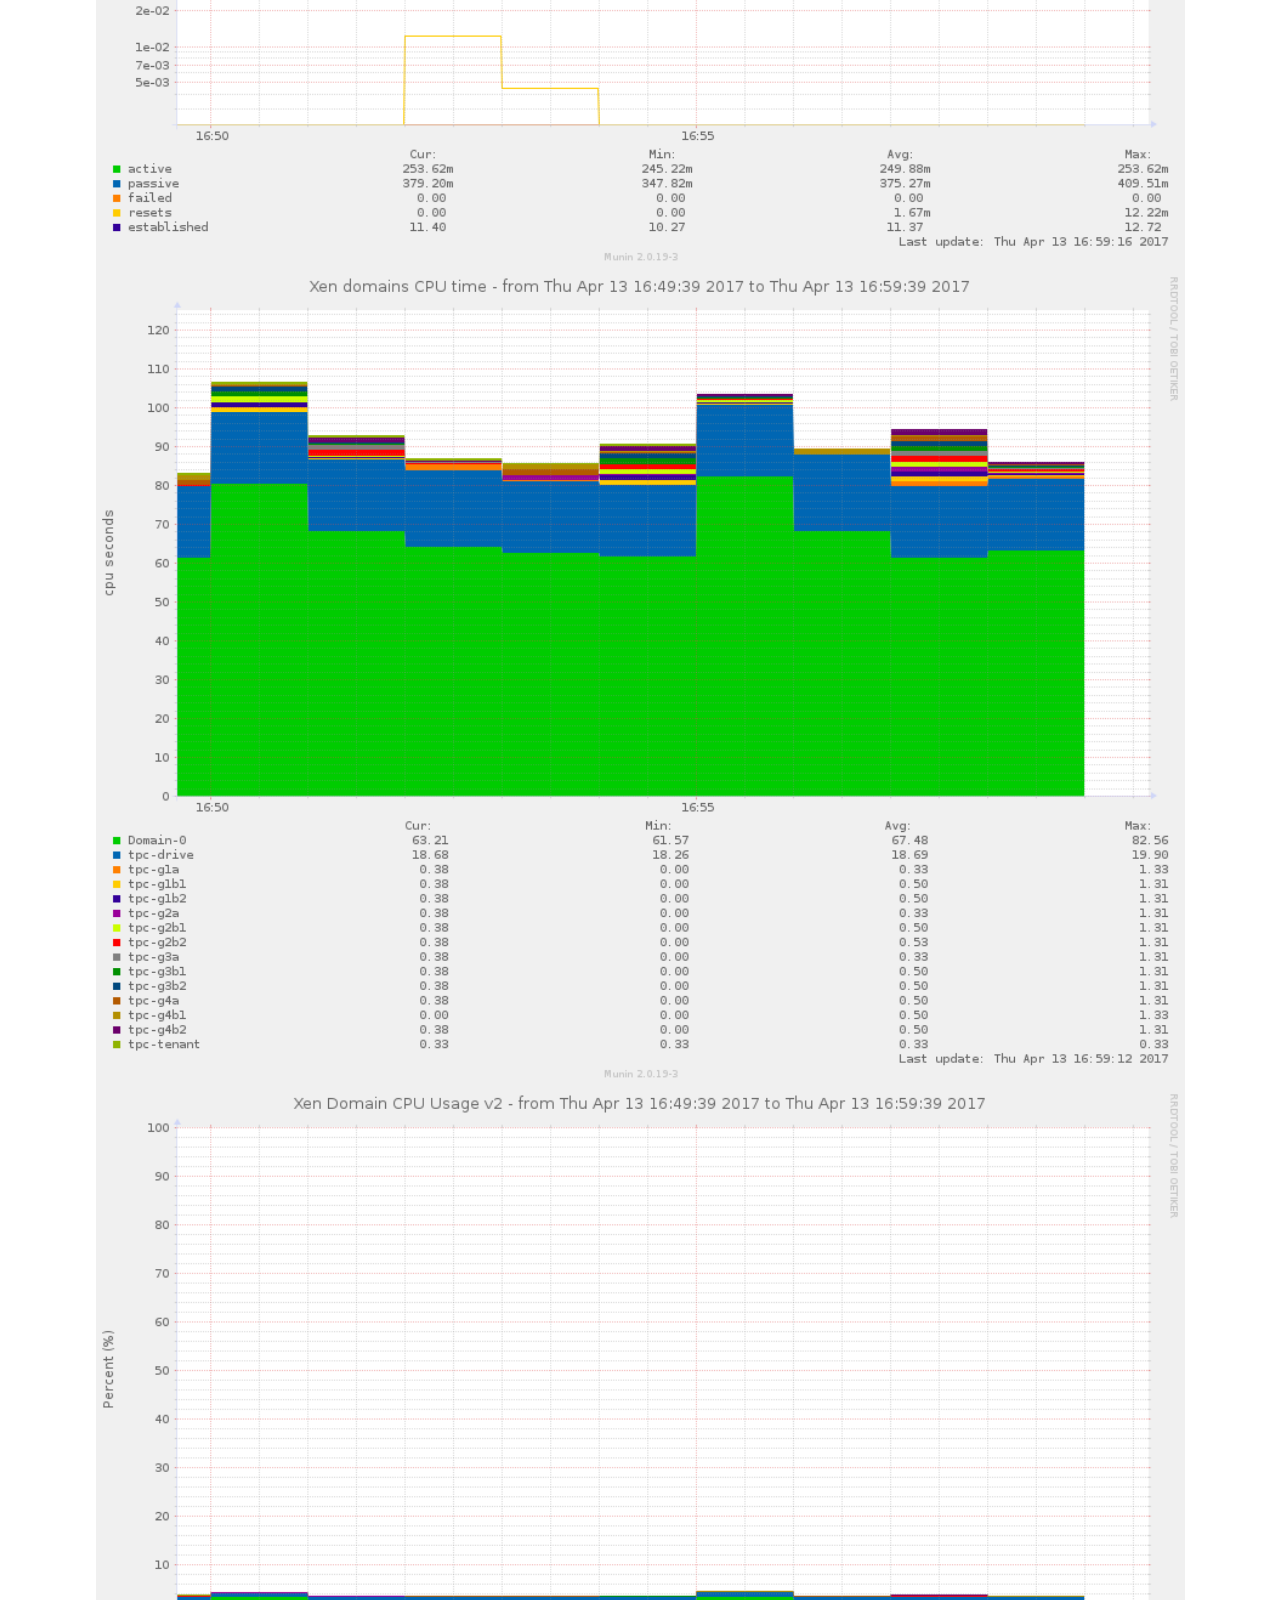
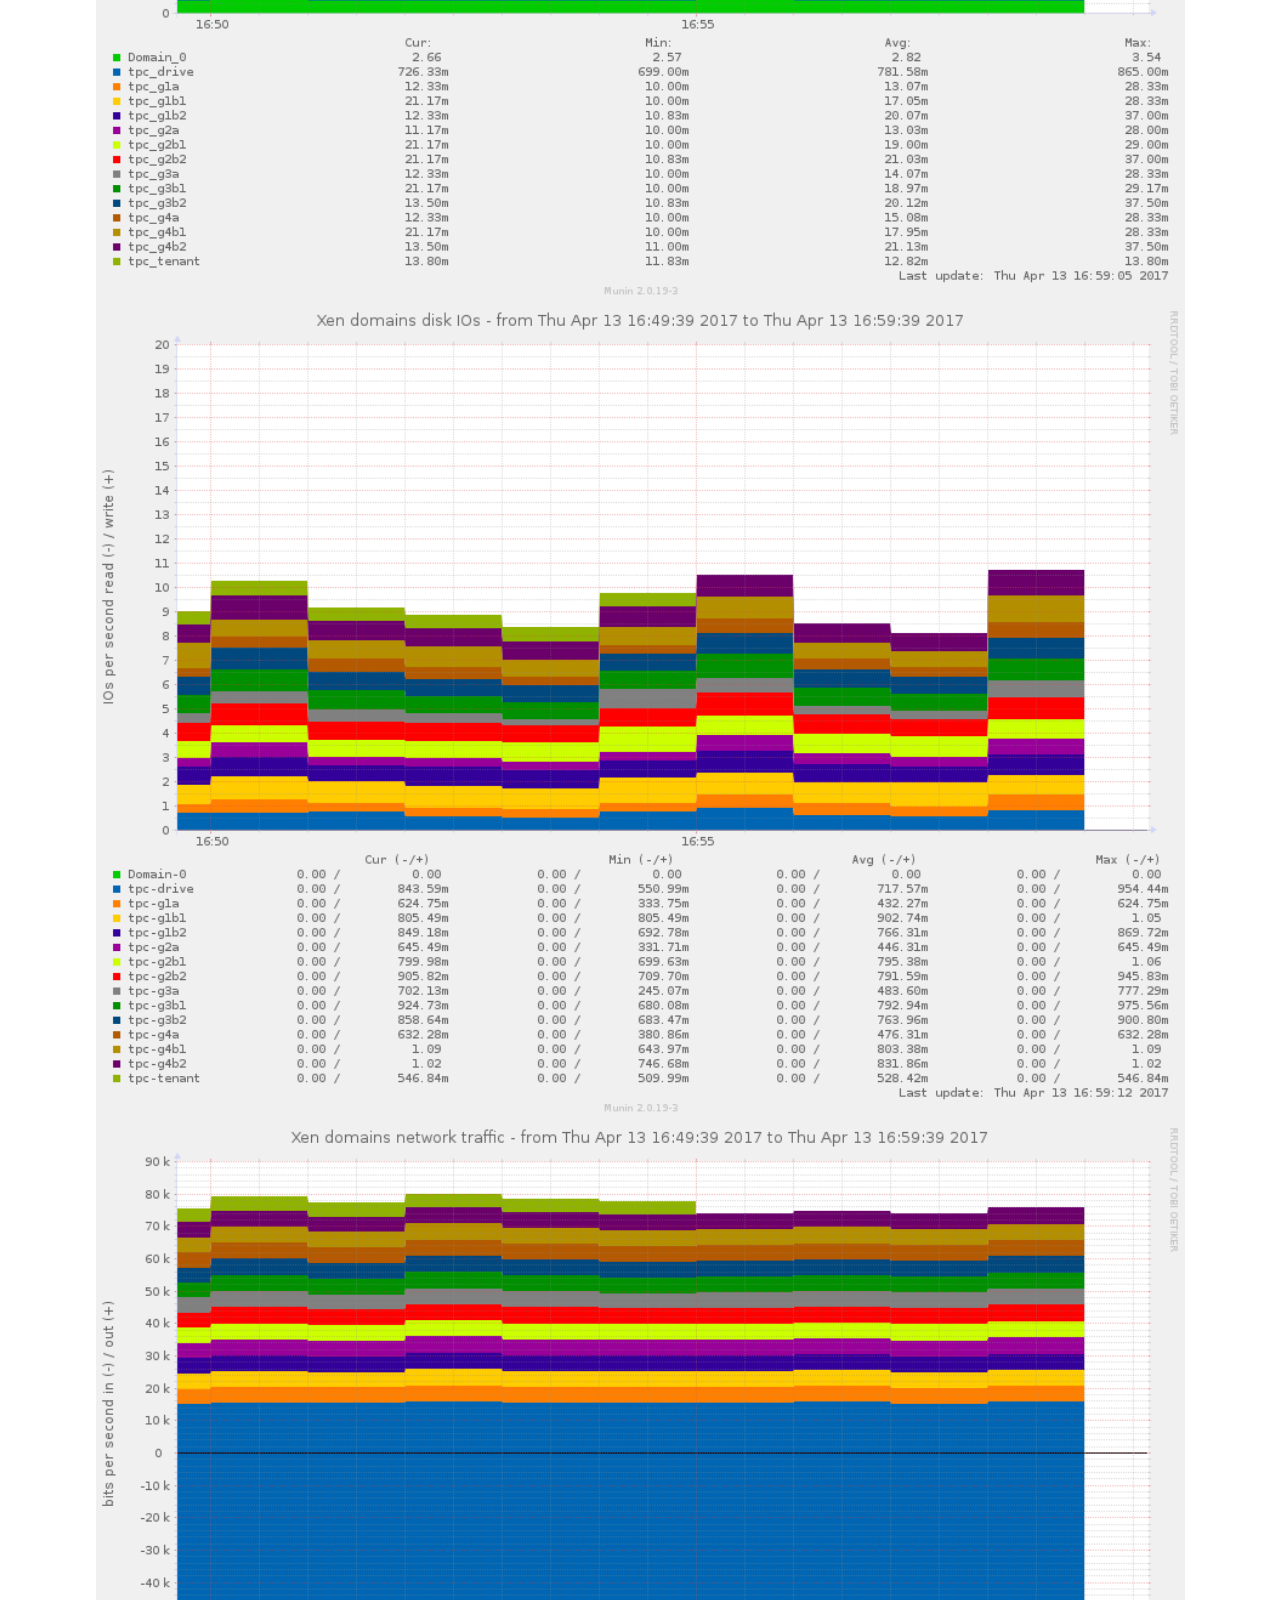
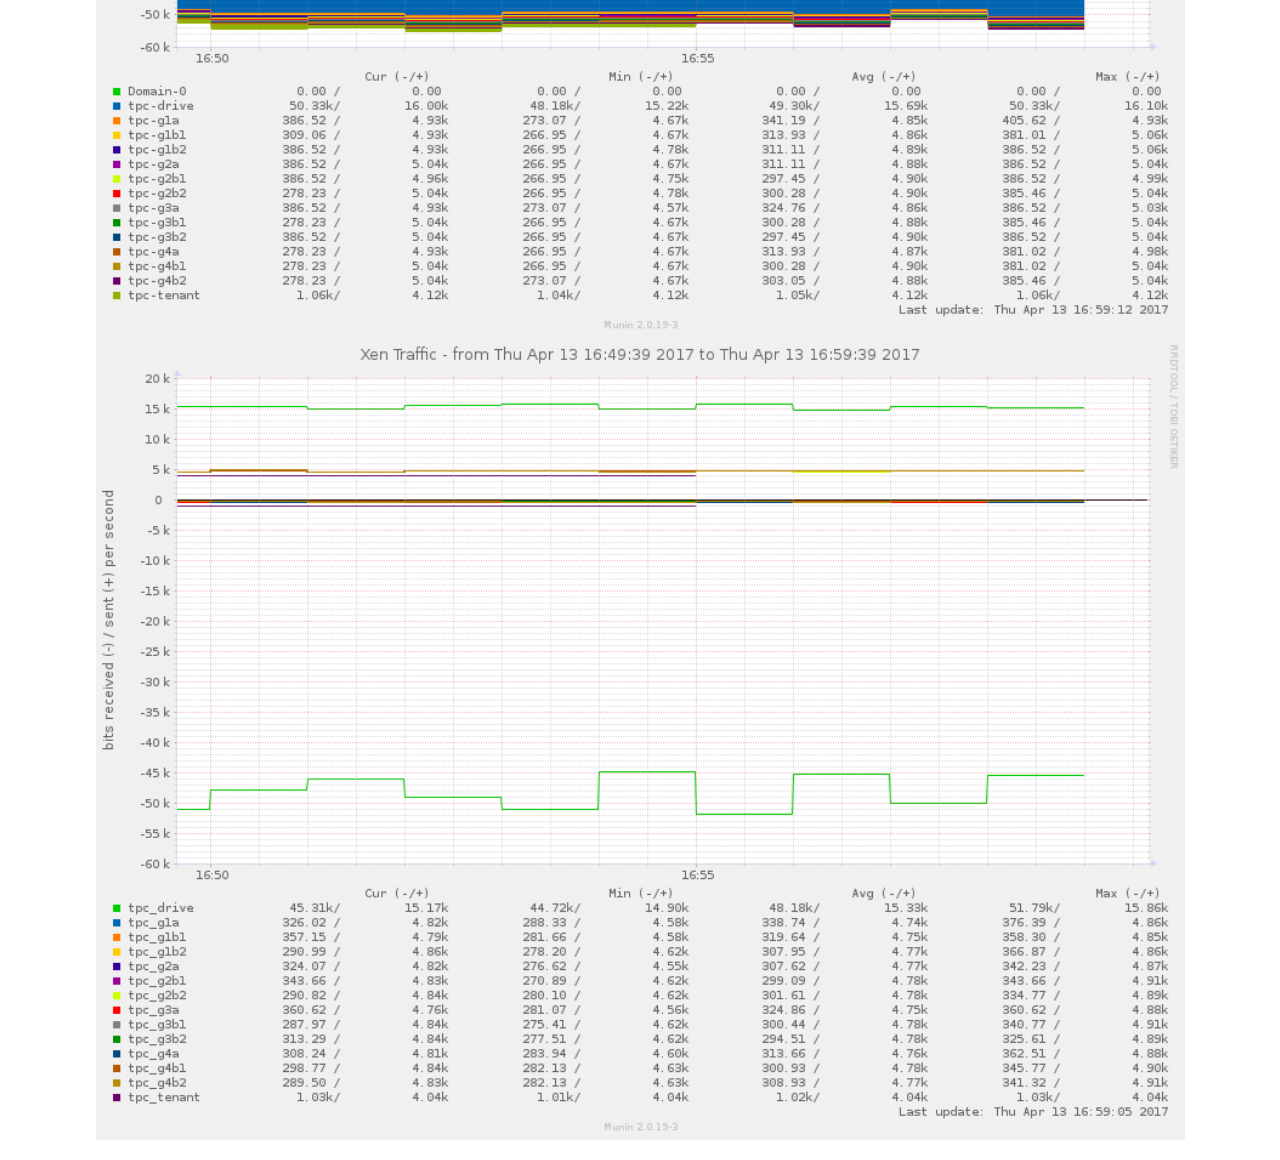
<file: html_template/sample.html>
<!DOCTYPE html>
<html lang="en">

<head>

    <meta charset="utf-8">
    <meta http-equiv="X-UA-Compatible" content="IE=edge">
    <meta name="viewport" content="width=device-width, shrink-to-fit=no, initial-scale=1">
    <meta name="description" content="">
    <meta name="author" content="">

    <title>Simple Sidebar - Start Bootstrap Template</title>

    <!-- Bootstrap Core CSS -->
    <link href="css/bootstrap.min.css" rel="stylesheet">

    <!-- Custom CSS -->
    <link href="css/simple-sidebar.css" rel="stylesheet">
    <link href="css/scrolling-nav.css" rel="stylesheet">

    <!-- HTML5 Shim and Respond.js IE8 support of HTML5 elements and media queries -->
    <!-- WARNING: Respond.js doesn't work if you view the page via file:// -->
    <!--[if lt IE 9]>
        <script src="https://oss.maxcdn.com/libs/html5shiv/3.7.0/html5shiv.js"></script>
        <script src="https://oss.maxcdn.com/libs/respond.js/1.4.2/respond.min.js"></script>
    <![endif]-->

</head>

<body id="page-top" data-spy="scroll" data-target=".navbar-fixed-top">
    
    <nav class="navbar navbar-default navbar-fixed-top" role="navigation">
        <div class="container">
            <div class="navbar-header page-scroll">
                <button type="button" class="navbar-toggle" data-toggle="collapse" data-target=".navbar-ex1-collapse">
                    <span class="sr-only">Toggle navigation</span>
                    <span class="icon-bar"></span>
                    <span class="icon-bar"></span>
                    <span class="icon-bar"></span>
                </button>
                <a href="#menu-toggle" class="navbar-brand page-scroll" id="menu-toggle">Runs</a>
                <a class="navbar-brand page-scroll" href="#page-top">Page Top</a>
            </div>

            <!-- Collect the nav links, forms, and other content for toggling -->
            <div class="collapse navbar-collapse navbar-ex1-collapse">
                <ul class="nav navbar-nav">
                    <!-- Hidden li included to remove active class from about link when scrolled up past about section -->
                    <li class="hidden">
                        <a class="page-scroll" href="#page-top"></a>
                    </li>
                    <li>
                        <a href="#summary">Summary</a>
                    </li>
                    <li>
                        <a  href="#tpc">TPCx-V Stats</a>
                    </li>
                    <li>
                        <a href="#system">System Stats</a>
                    </li>


                </ul>
            </div>
            <!-- /.navbar-collapse -->
        </div>
        <!-- /.container -->
    </nav>

    <div id="wrapper">

        <!-- Sidebar -->
        <div id="sidebar-wrapper">
            <ul id="ul-nav" class="sidebar-nav">
                <li class="sidebar-brand">
                    <a href="#">
                        Start Bootstrap
                    </a>
                </li>
                <li>
                    <a href="#">Dashboard</a>
                </li>
                <li>
                    <a href="#">Shortcuts</a>
                </li>
                <li>
                    <a href="#">Overview</a>
                </li>
                <li>
                    <a href="#">Events</a>
                </li>
                <li>
                    <a href="#">About</a>
                </li>
                <li>
                    <a href="#">Services</a>
                </li>
                <li>
                    <a href="#">Contact</a>
                </li>
            </ul>
        </div>
        <!-- /#sidebar-wrapper -->

        <!-- Page Content -->
        <div id="page-content-wrapper">
            <div id="first-div" class="container-fluid">
                <div class="row">                    
                    <!-- Intro Section -->
                        <a  class="anchor" name="summary"></a>
                        <section id="summary" class="summary-section">                                        
                                    <div class="col-lg-12">
                                        <h1>Summary Stats</h1>
                                        <table border="1" cellspacing="2" cellpadding="2" width="100%">
                                            <tbody>
                                                <tr>
                                                    <td style="text-align: CENTER; width: 60%; max-width: 60%;" valign="CENTER" rowspan="3" colspan="2">
                                                        <strong>Run 33</strong>
                                                    </td>
                                                    <td style="text-align: CENTER; width: 20%; max-width: 20%;" valign="CENTER">
                                                        TPCx-V 1.0
                                                    </td>
                                                </tr>
                                                <tr>
                                                <td style="text-align: CENTER; width: 20%; max-width: 20%;" valign="CENTER">Report Date: Jan 24, 2017</td>
                                                </tr>
                                              <tr>
                                                <td style="text-align: CENTER; width: 20%; max-width: 20%;" valign="CENTER">tpsV 4.48</td>
                                                </tr>
                                            </tbody>
                                        </table>
                                        <table style="border-style: none solid solid solid;" border="1" cellspacing="2" cellpadding="2" width="100%"><tbody>
<tr>
<th valign="CENTER" bgcolor="#CCCCCC" colspan="5">Transaction Response Times (in seconds)</th>
</tr>
<tr>
<td style="text-align: CENTER; width: 52%; max-width: 52%; font-size: 0.8em;" valign="CENTER"><strong>Transaction Type</strong></td><td style="text-align: CENTER; width: 12%; max-width: 12%; font-size: 0.8em;" valign="CENTER"><strong>Min</strong></td><td style="text-align: CENTER; width: 12%; max-width: 12%; font-size: 0.8em;" valign="CENTER"><strong>Avg</strong></td><td style="text-align: CENTER; width: 12%; max-width: 12%; font-size: 0.8em;" valign="CENTER"><strong>90th%</strong></td><td style="text-align: CENTER; width: 12%; max-width: 12%; font-size: 0.8em;" valign="CENTER"><strong>Max</strong></td>
</tr>
<tr>
<td style="text-align: LEFT; width: 52%; max-width: 52%; font-size: 0.8em;" valign="CENTER">Trade-Order</td><td style="text-align: RIGHT; width: 12%; max-width: 12%; font-size: 0.8em;" valign="CENTER">0,005</td><td style="text-align: RIGHT; width: 12%; max-width: 12%; font-size: 0.8em;" valign="CENTER">0,094</td><td style="text-align: RIGHT; width: 12%; max-width: 12%; font-size: 0.8em;" valign="CENTER">0,184</td><td style="text-align: RIGHT; width: 12%; max-width: 12%; font-size: 0.8em;" valign="CENTER">0,796</td>
</tr>
<tr>
<td style="text-align: LEFT; width: 52%; max-width: 52%; font-size: 0.8em;" valign="CENTER">Trade-Result</td><td style="text-align: RIGHT; width: 12%; max-width: 12%; font-size: 0.8em;" valign="CENTER">0,008</td><td style="text-align: RIGHT; width: 12%; max-width: 12%; font-size: 0.8em;" valign="CENTER">0,096</td><td style="text-align: RIGHT; width: 12%; max-width: 12%; font-size: 0.8em;" valign="CENTER">0,239</td><td style="text-align: RIGHT; width: 12%; max-width: 12%; font-size: 0.8em;" valign="CENTER">1,102</td>
</tr>
<tr>
<td style="text-align: LEFT; width: 52%; max-width: 52%; font-size: 0.8em;" valign="CENTER">Trade-Lookup</td><td style="text-align: RIGHT; width: 12%; max-width: 12%; font-size: 0.8em;" valign="CENTER">0,009</td><td style="text-align: RIGHT; width: 12%; max-width: 12%; font-size: 0.8em;" valign="CENTER">1,653</td><td style="text-align: RIGHT; width: 12%; max-width: 12%; font-size: 0.8em;" valign="CENTER">2,386</td><td style="text-align: RIGHT; width: 12%; max-width: 12%; font-size: 0.8em;" valign="CENTER">6,584</td>
</tr>
<tr>
<td style="text-align: LEFT; width: 52%; max-width: 52%; font-size: 0.8em;" valign="CENTER">Trade-Update</td><td style="text-align: RIGHT; width: 12%; max-width: 12%; font-size: 0.8em;" valign="CENTER">0,452</td><td style="text-align: RIGHT; width: 12%; max-width: 12%; font-size: 0.8em;" valign="CENTER">2,588</td><td style="text-align: RIGHT; width: 12%; max-width: 12%; font-size: 0.8em;" valign="CENTER">3,508</td><td style="text-align: RIGHT; width: 12%; max-width: 12%; font-size: 0.8em;" valign="CENTER">7,243</td>
</tr>
<tr>
<td style="text-align: LEFT; width: 52%; max-width: 52%; font-size: 0.8em;" valign="CENTER">Trade-Status</td><td style="text-align: RIGHT; width: 12%; max-width: 12%; font-size: 0.8em;" valign="CENTER">0,003</td><td style="text-align: RIGHT; width: 12%; max-width: 12%; font-size: 0.8em;" valign="CENTER">0,106</td><td style="text-align: RIGHT; width: 12%; max-width: 12%; font-size: 0.8em;" valign="CENTER">0,249</td><td style="text-align: RIGHT; width: 12%; max-width: 12%; font-size: 0.8em;" valign="CENTER">1,066</td>
</tr>
<tr>
<td style="text-align: LEFT; width: 52%; max-width: 52%; font-size: 0.8em;" valign="CENTER">Customer-Position</td><td style="text-align: RIGHT; width: 12%; max-width: 12%; font-size: 0.8em;" valign="CENTER">0,002</td><td style="text-align: RIGHT; width: 12%; max-width: 12%; font-size: 0.8em;" valign="CENTER">0,052</td><td style="text-align: RIGHT; width: 12%; max-width: 12%; font-size: 0.8em;" valign="CENTER">0,150</td><td style="text-align: RIGHT; width: 12%; max-width: 12%; font-size: 0.8em;" valign="CENTER">1,036</td>
</tr>
<tr>
<td style="text-align: LEFT; width: 52%; max-width: 52%; font-size: 0.8em;" valign="CENTER">Broker-Volume</td><td style="text-align: RIGHT; width: 12%; max-width: 12%; font-size: 0.8em;" valign="CENTER">0,001</td><td style="text-align: RIGHT; width: 12%; max-width: 12%; font-size: 0.8em;" valign="CENTER">0,003</td><td style="text-align: RIGHT; width: 12%; max-width: 12%; font-size: 0.8em;" valign="CENTER">0,005</td><td style="text-align: RIGHT; width: 12%; max-width: 12%; font-size: 0.8em;" valign="CENTER">0,115</td>
</tr>
<tr>
<td style="text-align: LEFT; width: 52%; max-width: 52%; font-size: 0.8em;" valign="CENTER">Security-Detail</td><td style="text-align: RIGHT; width: 12%; max-width: 12%; font-size: 0.8em;" valign="CENTER">0,004</td><td style="text-align: RIGHT; width: 12%; max-width: 12%; font-size: 0.8em;" valign="CENTER">0,015</td><td style="text-align: RIGHT; width: 12%; max-width: 12%; font-size: 0.8em;" valign="CENTER">0,022</td><td style="text-align: RIGHT; width: 12%; max-width: 12%; font-size: 0.8em;" valign="CENTER">0,638</td>
</tr>
<tr>
<td style="text-align: LEFT; width: 52%; max-width: 52%; font-size: 0.8em;" valign="CENTER">Market-Feed</td><td style="text-align: RIGHT; width: 12%; max-width: 12%; font-size: 0.8em;" valign="CENTER">0,002</td><td style="text-align: RIGHT; width: 12%; max-width: 12%; font-size: 0.8em;" valign="CENTER">0,005</td><td style="text-align: RIGHT; width: 12%; max-width: 12%; font-size: 0.8em;" valign="CENTER">0,005</td><td style="text-align: RIGHT; width: 12%; max-width: 12%; font-size: 0.8em;" valign="CENTER">0,366</td>
</tr>
<tr>
<td style="text-align: LEFT; width: 52%; max-width: 52%; font-size: 0.8em;" valign="CENTER">Market-Watch</td><td style="text-align: RIGHT; width: 12%; max-width: 12%; font-size: 0.8em;" valign="CENTER">0,001</td><td style="text-align: RIGHT; width: 12%; max-width: 12%; font-size: 0.8em;" valign="CENTER">0,057</td><td style="text-align: RIGHT; width: 12%; max-width: 12%; font-size: 0.8em;" valign="CENTER">0,161</td><td style="text-align: RIGHT; width: 12%; max-width: 12%; font-size: 0.8em;" valign="CENTER">1,066</td>
</tr>
<tr>
<td style="text-align: LEFT; width: 52%; max-width: 52%; font-size: 0.8em;" valign="CENTER">Data-Maintenance</td><td style="text-align: RIGHT; width: 12%; max-width: 12%; font-size: 0.8em;" valign="CENTER">0,002</td><td style="text-align: RIGHT; width: 12%; max-width: 12%; font-size: 0.8em;" valign="CENTER">0,084</td><td style="text-align: RIGHT; width: 12%; max-width: 12%; font-size: 0.8em;" valign="CENTER">0,224</td><td style="text-align: RIGHT; width: 12%; max-width: 12%; font-size: 0.8em;" valign="CENTER">0,750</td>
</tr>
</tbody></table>
<table style="border-style: none solid solid solid;" border="1" cellspacing="2" cellpadding="2" width="100%"><tbody>
<tr>
<th valign="CENTER" bgcolor="#CCCCCC" colspan="3">Transaction Mix</th>
</tr>
<tr>
<td style="text-align: CENTER; width: 52%; max-width: 52%; font-size: 0.8em;" valign="CENTER"><strong>Transaction Type</strong></td><td style="text-align: CENTER; width: 24%; max-width: 24%; font-size: 0.8em;" valign="CENTER"><strong>Transaction Count</strong></td><td style="text-align: CENTER; width: 24%; max-width: 24%; font-size: 0.8em;" valign="CENTER"><strong>Mix Percentage</strong></td>
</tr>
<tr>
<td style="text-align: LEFT; width: 52%; max-width: 52%; font-size: 0.8em;" valign="CENTER">Trade-Order</td><td style="text-align: RIGHT; width: 24%; max-width: 24%; font-size: 0.8em;" valign="CENTER">32.246</td><td style="text-align: RIGHT; width: 24%; max-width: 24%; font-size: 0.8em;" valign="CENTER">8,925</td>
</tr>
<tr>
<td style="text-align: LEFT; width: 52%; max-width: 52%; font-size: 0.8em;" valign="CENTER">Trade-Result</td><td style="text-align: RIGHT; width: 24%; max-width: 24%; font-size: 0.8em;" valign="CENTER">32.251</td><td style="text-align: RIGHT; width: 24%; max-width: 24%; font-size: 0.8em;" valign="CENTER">8,926</td>
</tr>
<tr>
<td style="text-align: LEFT; width: 52%; max-width: 52%; font-size: 0.8em;" valign="CENTER">Trade-Lookup</td><td style="text-align: RIGHT; width: 24%; max-width: 24%; font-size: 0.8em;" valign="CENTER">29.052</td><td style="text-align: RIGHT; width: 24%; max-width: 24%; font-size: 0.8em;" valign="CENTER">8,041</td>
</tr>
<tr>
<td style="text-align: LEFT; width: 52%; max-width: 52%; font-size: 0.8em;" valign="CENTER">Trade-Update</td><td style="text-align: RIGHT; width: 24%; max-width: 24%; font-size: 0.8em;" valign="CENTER">3.204</td><td style="text-align: RIGHT; width: 24%; max-width: 24%; font-size: 0.8em;" valign="CENTER">0,887</td>
</tr>
<tr>
<td style="text-align: LEFT; width: 52%; max-width: 52%; font-size: 0.8em;" valign="CENTER">Trade-Status</td><td style="text-align: RIGHT; width: 24%; max-width: 24%; font-size: 0.8em;" valign="CENTER">57.978</td><td style="text-align: RIGHT; width: 24%; max-width: 24%; font-size: 0.8em;" valign="CENTER">16,047</td>
</tr>
<tr>
<td style="text-align: LEFT; width: 52%; max-width: 52%; font-size: 0.8em;" valign="CENTER">Customer-Position</td><td style="text-align: RIGHT; width: 24%; max-width: 24%; font-size: 0.8em;" valign="CENTER">48.339</td><td style="text-align: RIGHT; width: 24%; max-width: 24%; font-size: 0.8em;" valign="CENTER">13,379</td>
</tr>
<tr>
<td style="text-align: LEFT; width: 52%; max-width: 52%; font-size: 0.8em;" valign="CENTER">Broker-Volume</td><td style="text-align: RIGHT; width: 24%; max-width: 24%; font-size: 0.8em;" valign="CENTER">12.557</td><td style="text-align: RIGHT; width: 24%; max-width: 24%; font-size: 0.8em;" valign="CENTER">3,476</td>
</tr>
<tr>
<td style="text-align: LEFT; width: 52%; max-width: 52%; font-size: 0.8em;" valign="CENTER">Security-Detail</td><td style="text-align: RIGHT; width: 24%; max-width: 24%; font-size: 0.8em;" valign="CENTER">51.501</td><td style="text-align: RIGHT; width: 24%; max-width: 24%; font-size: 0.8em;" valign="CENTER">14,254</td>
</tr>
<tr>
<td style="text-align: LEFT; width: 52%; max-width: 52%; font-size: 0.8em;" valign="CENTER">Market-Feed</td><td style="text-align: RIGHT; width: 24%; max-width: 24%; font-size: 0.8em;" valign="CENTER">39.400</td><td style="text-align: RIGHT; width: 24%; max-width: 24%; font-size: 0.8em;" valign="CENTER">10,905</td>
</tr>
<tr>
<td style="text-align: LEFT; width: 52%; max-width: 52%; font-size: 0.8em;" valign="CENTER">Market-Watch</td><td style="text-align: RIGHT; width: 24%; max-width: 24%; font-size: 0.8em;" valign="CENTER">54.771</td><td style="text-align: RIGHT; width: 24%; max-width: 24%; font-size: 0.8em;" valign="CENTER">15,159</td>
</tr>
<tr>
<td style="text-align: LEFT; width: 52%; max-width: 52%; font-size: 0.8em;" valign="CENTER">Data-Maintenance</td><td style="text-align: RIGHT; width: 24%; max-width: 24%; font-size: 0.8em;" valign="CENTER">960</td><td style="text-align: RIGHT; width: 24%; max-width: 24%; font-size: 0.8em;" valign="CENTER">N/A</td>
</tr>
</tbody></table>
                                    </div>

                            
                        </section>

                        <!-- About Section -->

                        <section id="tpc" class="tpc-section">
                            
                                    <div class="col-lg-12">
                                        <h1>TPC Related Charts</h1>
                                        <a  class="anchor" name="tpc"></a>
                                        <div class="chart">
                                            <img src="img/run_31_20170124-171536_tpsV.png" />
                                        </div>

                                        <div class="chart">
                                            <img src="img/run_31_20170124-171536_tps.png" />
                                        </div>
                                        <div class="chart">
                                            <img src="img/run_31_20170124-171536_tps_all.png" />
                                        </div>
                                    </div>
                            
                        </section>


                        <!-- Services Section -->

                        
                        <section  class="system-section">
                            
                                    <div  id="system" class="col-lg-12">
                                        <h1>System Stats on Run</h1>
                                        <a  class="anchor" name="system"></a>
                                        <div class="chart">
                                            <img src="img/test-diskstats_iops.png" />
                                        </div>
                                        <div class="chart">
                                            <img src="img/test-diskstats_latency.png" />
                                        </div>
                                        <div class="chart">
                                            <img src="img/test-diskstats_throughput.png" />
                                        </div>
                                        <div class="chart">
                                            <img src="img/test-diskstats_utilization.png" />
                                        </div>
                                        <div class="chart">
                                            <img src="img/test-netstat.png" />
                                        </div>
                                        <div class="chart">
                                            <img src="img/test-xen_cpu_time.png" />
                                        </div>
                                        <div class="chart">
                                            <img src="img/test-xen_cpu_v2.png" />
                                        </div>
                                        <div class="chart">
                                            <img src="img/test-xen_disk.png" />
                                        </div>
                                        <div class="chart">
                                            <img src="img/test-xen_net.png" />
                                        </div>
                                        <div class="chart">
                                            <img src="img/test-xen_traffic_all.png" />
                                        </div>
                                    </div>
                            
                        </section>
                </div>
            </div>
        </div>
        <!-- /#page-content-wrapper -->
<section id="system2" class="tpc-section">
                            </section>
    </div>
    <!-- /#wrapper -->

    <!-- jQuery -->
    <script src="js/jquery.js"></script>

    <!-- Bootstrap Core JavaScript -->
    <script src="js/bootstrap.min.js"></script>
    <script src="js/scrolling-nav.js"></script>

    <!-- Menu Toggle Script -->
    <script>
    $("#menu-toggle").click(function(e) {
        e.preventDefault();
        $("#wrapper").toggleClass("toggled");
    });
    </script>

</body>

</html>
</file>
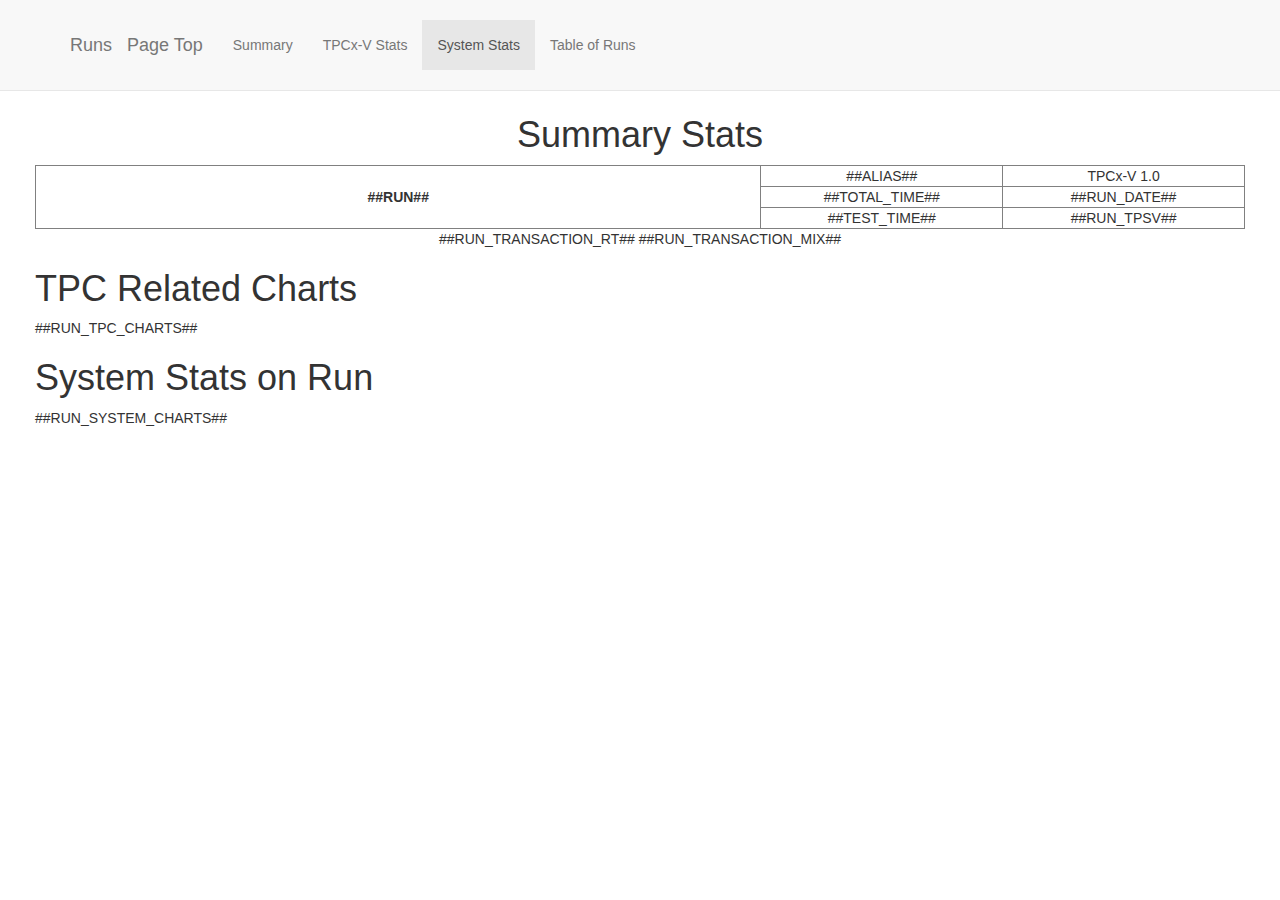
<file: html_template/run_/template.html>
<!DOCTYPE html>
<html lang="en">

<head>

    <meta charset="utf-8">
    <meta http-equiv="X-UA-Compatible" content="IE=edge">
    <meta name="viewport" content="width=device-width, shrink-to-fit=no, initial-scale=1">
    <meta name="description" content="">
    <meta name="author" content="">

    <title>TPCx-V ##RUN##</title>

    <!-- Bootstrap Core CSS -->
    <link href="../css/bootstrap.min.css" rel="stylesheet">

    <!-- Custom CSS -->
    <link href="../css/simple-sidebar.css" rel="stylesheet">
    <link href="../css/scrolling-nav.css" rel="stylesheet">

    <!-- HTML5 Shim and Respond.js IE8 support of HTML5 elements and media queries -->
    <!-- WARNING: Respond.js doesn't work if you view the page via file:// -->
    <!--[if lt IE 9]>
        <script src="https://oss.maxcdn.com/libs/html5shiv/3.7.0/html5shiv.js"></script>
        <script src="https://oss.maxcdn.com/libs/respond.js/1.4.2/respond.min.js"></script>
    <![endif]-->

</head>

<body id="page-top" data-spy="scroll" data-target=".navbar-fixed-top">
    
    <nav class="navbar navbar-default navbar-fixed-top" role="navigation">
        <div class="container">
            <div class="navbar-header page-scroll">
                <button type="button" class="navbar-toggle" data-toggle="collapse" data-target=".navbar-ex1-collapse">
                    <span class="sr-only">Toggle navigation</span>
                    <span class="icon-bar"></span>
                    <span class="icon-bar"></span>
                    <span class="icon-bar"></span>
                </button>
                <a href="#menu-toggle" class="navbar-brand page-scroll" id="menu-toggle">Runs</a>
                <a class="navbar-brand page-scroll" href="#page-top">Page Top</a>
            </div>

            <!-- Collect the nav links, forms, and other content for toggling -->
            <div class="collapse navbar-collapse navbar-ex1-collapse">
                <ul class="nav navbar-nav">
                    <!-- Hidden li included to remove active class from about link when scrolled up past about section -->
                    <li class="hidden">
                        <a class="page-scroll" href="#page-top"></a>
                    </li>
                    <li>
                        <a href="#summary">Summary</a>
                    </li>
                    <li>
                        <a  href="#tpc">TPCx-V Stats</a>
                    </li>
                    <li>
                        <a href="#system">System Stats</a>
                    </li>
                                        <li>
                        <a href="../index.html">Table of Runs</a>
                    </li>


                </ul>
            </div>
            <!-- /.navbar-collapse -->
        </div>
        <!-- /.container -->
    </nav>

    <div id="wrapper">

        <!-- Sidebar -->
        <div id="sidebar-wrapper">
            <ul id="ul-nav" class="sidebar-nav">
                <li class="sidebar-brand">
                    <a href="#">
                        Other Runs
                    </a>
                </li>
                    <!--##RUN_LINK_START##-->
                    <!--
                    <a href="#">##Run##</a>
                    -->
                    <!--##RUN_LINK_END##-->
            </ul>
        </div>
        <!-- /#sidebar-wrapper -->

        <!-- Page Content -->
        <div id="page-content-wrapper">
            <div id="first-div" class="container-fluid">
                <div class="row">                    
                    <!-- Intro Section -->
                        <a  class="anchor" name="summary"></a>
                        <section id="summary" class="summary-section">                                        
                                    <div class="col-lg-12">
                                        <h1>Summary Stats</h1>
                                        <table border="1" cellspacing="2" cellpadding="2" width="100%">
                                            <tbody>
                                                <tr>
                                                    <td style="text-align: CENTER; width: 60%; max-width: 60%;" valign="CENTER" rowspan="3" colspan="1">
                                                        <strong>##RUN##</strong>
                                                    </td>
                                                    <td style="text-align: CENTER; width: 20%; max-width: 20%;" valign="CENTER">
                                                        ##ALIAS##
                                                    </td>
                                                    <td style="text-align: CENTER; width: 20%; max-width: 20%;" valign="CENTER">
                                                        TPCx-V 1.0
                                                    </td>
                                                </tr>
                                                <tr>
                                                <td style="text-align: CENTER; width: 20%; max-width: 20%;" valign="CENTER">##TOTAL_TIME##</td>
                                                <td style="text-align: CENTER; width: 20%; max-width: 20%;" valign="CENTER">##RUN_DATE##</td>
                                                </tr>
                                                <tr>
                                                <td style="text-align: CENTER; width: 20%; max-width: 20%;" valign="CENTER">##TEST_TIME##</td>
                                                <td style="text-align: CENTER; width: 20%; max-width: 20%;" valign="CENTER">##RUN_TPSV##</td>
                                                </tr>
                                            </tbody>
                                        </table>
                                        ##RUN_TRANSACTION_RT##
                                        ##RUN_TRANSACTION_MIX##
                                    </div>
                        </section>

                        <!-- About Section -->

                        <section id="tpc" class="tpc-section">
                            
                                    <div class="col-lg-12">
                                        <h1>TPC Related Charts</h1>
                                        <a  class="anchor" name="tpc"></a>
                                        ##RUN_TPC_CHARTS##
                                    </div>
                            
                        </section>
                        <!-- Services Section -->
                        <section  class="system-section">
                            
                                    <div  id="system" class="col-lg-12">
                                        <h1>System Stats on Run</h1>
                                        <a  class="anchor" name="system"></a>
                                        ##RUN_SYSTEM_CHARTS##
                                    </div>
                            
                        </section>
                </div>
            </div>
        </div>
        <!-- /#page-content-wrapper -->
    </div>
    <!-- /#wrapper -->

    <!-- jQuery -->
    <script src="../js/jquery.js"></script>

    <!-- Bootstrap Core JavaScript -->
    <script src="../js/bootstrap.min.js"></script>
    <script src="../js/scrolling-nav.js"></script>

    <!-- Menu Toggle Script -->
    <script>
    $("#menu-toggle").click(function(e) {
        e.preventDefault();
        $("#wrapper").toggleClass("toggled");
    });
    </script>

</body>

</html>
</file>
<file: html_template/scrolling-nav/css/scrolling-nav.css>
/*!
 * Start Bootstrap - Scrolling Nav (http://startbootstrap.com/)
 * Copyright 2013-2016 Start Bootstrap
 * Licensed under MIT (https://github.com/BlackrockDigital/startbootstrap/blob/gh-pages/LICENSE)
 */

body {
    width: 100%;
    height: 100%;
}

html {
    width: 100%;
    height: 100%;
}

@media(min-width:767px) {
    .navbar {
        padding: 20px 0;
        -webkit-transition: background .5s ease-in-out,padding .5s ease-in-out;
        -moz-transition: background .5s ease-in-out,padding .5s ease-in-out;
        transition: background .5s ease-in-out,padding .5s ease-in-out;
    }

    .top-nav-collapse {
        padding: 0;
    }
}

/* Demo Sections - You can use these as guides or delete them - the scroller will work with any sort of height, fixed, undefined, or percentage based.
The padding is very important to make sure the scrollspy picks up the right area when scrolled to. Adjust the margin and padding of sections and children 
of those sections to manage the look and feel of the site. */

.intro-section {
    height: 100%;
    padding-top: 150px;
    text-align: center;
    background: #fff;
}

.about-section {
    height: 100%;
    padding-top: 150px;
    text-align: center;
    background: #eee;
}

.services-section {
    height: 100%;
    padding-top: 150px;
    text-align: center;
    background: #fff;
}

.contact-section {
    height: 100%;
    padding-top: 150px;
    text-align: center;
    background: #eee;
}
</file>
<file: html_template/simple-sidebar/css/simple-sidebar.css>
/*!
 * Start Bootstrap - Simple Sidebar (http://startbootstrap.com/)
 * Copyright 2013-2016 Start Bootstrap
 * Licensed under MIT (https://github.com/BlackrockDigital/startbootstrap/blob/gh-pages/LICENSE)
 */

 body {
    overflow-x: hidden;
 }

/* Toggle Styles */

#wrapper {
    padding-left: 0;
    -webkit-transition: all 0.5s ease;
    -moz-transition: all 0.5s ease;
    -o-transition: all 0.5s ease;
    transition: all 0.5s ease;
}

#wrapper.toggled {
    padding-left: 250px;
}

#sidebar-wrapper {
    z-index: 1000;
    position: fixed;
    left: 250px;
    width: 0;
    height: 100%;
    margin-left: -250px;
    overflow-y: auto;
    background: #000;
    -webkit-transition: all 0.5s ease;
    -moz-transition: all 0.5s ease;
    -o-transition: all 0.5s ease;
    transition: all 0.5s ease;
}

#wrapper.toggled #sidebar-wrapper {
    width: 250px;
}

#page-content-wrapper {
    width: 100%;
    position: absolute;
    padding: 15px;
}

#wrapper.toggled #page-content-wrapper {
    position: absolute;
    margin-right: -250px;
}

/* Sidebar Styles */

.sidebar-nav {
    position: absolute;
    top: 0;
    width: 250px;
    margin: 0;
    padding: 0;
    list-style: none;
}

.sidebar-nav li {
    text-indent: 20px;
    line-height: 40px;
}

.sidebar-nav li a {
    display: block;
    text-decoration: none;
    color: #999999;
}

.sidebar-nav li a:hover {
    text-decoration: none;
    color: #fff;
    background: rgba(255,255,255,0.2);
}

.sidebar-nav li a:active,
.sidebar-nav li a:focus {
    text-decoration: none;
}

.sidebar-nav > .sidebar-brand {
    height: 65px;
    font-size: 18px;
    line-height: 60px;
}

.sidebar-nav > .sidebar-brand a {
    color: #999999;
}

.sidebar-nav > .sidebar-brand a:hover {
    color: #fff;
    background: none;
}

@media(min-width:768px) {
    #wrapper {
        padding-left: 0;
    }

    #wrapper.toggled {
        padding-left: 250px;
    }

    #sidebar-wrapper {
        width: 0;
    }

    #wrapper.toggled #sidebar-wrapper {
        width: 250px;
    }

    #page-content-wrapper {
        padding: 20px;
        position: relative;
    }

    #wrapper.toggled #page-content-wrapper {
        position: relative;
        margin-right: 0;
    }
}
</file>
<file: html_template/css/simple-sidebar.css>
/*!
 * Start Bootstrap - Simple Sidebar (http://startbootstrap.com/)
 * Copyright 2013-2016 Start Bootstrap
 * Licensed under MIT (https://github.com/BlackrockDigital/startbootstrap/blob/gh-pages/LICENSE)
 */

 body {
    overflow-x: hidden;
 }

/* Toggle Styles */

#wrapper {
    padding-left: 0;
    -webkit-transition: all 0.5s ease;
    -moz-transition: all 0.5s ease;
    -o-transition: all 0.5s ease;
    transition: all 0.5s ease;
}

#wrapper.toggled {
    padding-left: 250px;
}


#ul-nav {
    padding-top: 75px;
}

#sidebar-wrapper {
    z-index: 1000;
    position: fixed;
    left: 250px;
    width: 0;
    height: 100%;
    margin-left: -250px;
    overflow-y: auto;
    background: #000;
    -webkit-transition: all 0.5s ease;
    -moz-transition: all 0.5s ease;
    -o-transition: all 0.5s ease;
    transition: all 0.5s ease;
}

#wrapper.toggled #sidebar-wrapper {
    width: 250px;
}

#page-content-wrapper {
    width: 100%;
    position: absolute;
    padding: 15px;
}

#wrapper.toggled #page-content-wrapper {
    position: absolute;
    margin-right: -250px;
}

/* Sidebar Styles */

.sidebar-nav {
    position: absolute;
    top: 0;
    width: 250px;
    margin: 0;
    padding: 0;
    list-style: none;
}

.sidebar-nav li {
    text-indent: 20px;
    line-height: 40px;
}

.sidebar-nav li a {
    display: block;
    text-decoration: none;
    color: #999999;
}

.sidebar-nav li a:hover {
    text-decoration: none;
    color: #fff;
    background: rgba(255,255,255,0.2);
}

.sidebar-nav li a:active,
.sidebar-nav li a:focus {
    text-decoration: none;
}

.sidebar-nav > .sidebar-brand {
    height: 65px;
    font-size: 18px;
    line-height: 60px;
}

.sidebar-nav > .sidebar-brand a {
    color: #999999;
}

.sidebar-nav > .sidebar-brand a:hover {
    color: #fff;
    background: none;
}

@media(min-width:768px) {
    #wrapper {
        padding-left: 0;
    }

    #wrapper.toggled {
        padding-left: 250px;
    }

    #sidebar-wrapper {
        width: 0;
    }

    #wrapper.toggled #sidebar-wrapper {
        width: 250px;
    }

    #page-content-wrapper {
        padding: 20px;
        position: relative;
    }

    #wrapper.toggled #page-content-wrapper {
        position: relative;
        margin-right: 0;
    }
}
</file>
<file: html_template/css/scrolling-nav.css>
/*!
 * Start Bootstrap - Scrolling Nav (http://startbootstrap.com/)
 * Copyright 2013-2016 Start Bootstrap
 * Licensed under MIT (https://github.com/BlackrockDigital/startbootstrap/blob/gh-pages/LICENSE)
 */

body {
    width: 100%;
    height: 100%;
}

html {
    width: 100%;
    height: 100%;
}

@media(min-width:767px) {
    .navbar {
        padding: 20px 0;
        -webkit-transition: background .5s ease-in-out,padding .5s ease-in-out;
        -moz-transition: background .5s ease-in-out,padding .5s ease-in-out;
        transition: background .5s ease-in-out,padding .5s ease-in-out;
    }

    .top-nav-collapse {
        padding: 0;
    }
}

/* Demo Sections - You can use these as guides or delete them - the scroller will work with any sort of height, fixed, undefined, or percentage based.
The padding is very important to make sure the scrollspy picks up the right area when scrolled to. Adjust the margin and padding of sections and children 
of those sections to manage the look and feel of the site. */

#first-div {
    padding-top: 75px ;
}

.summary-section {
    height: 100%;    
    text-align: center;
    background: #fff;
}

.about-section {
    height: 100%;
    padding-top: 150px !important;
    text-align: center;
    background: #eee;
}

.services-section {
    height: 100%;
    padding-top: 150px;
    text-align: center;
    background: #fff;
}

.contact-section {
    height: 100%;
    padding-top: 150px;
    text-align: center;
    background: #eee;
}

.chart{
    max-width:90%;
    height:auto;
    position: relative;
    display:block;
    margin:0 auto;
}
.chart img{
    width:100% !important;
    height:100% !important;
    display:block;
}


a.anchor {
    display: block;
    position: relative;
    top: -1250px;
    visibility: hidden;
}
</file>
